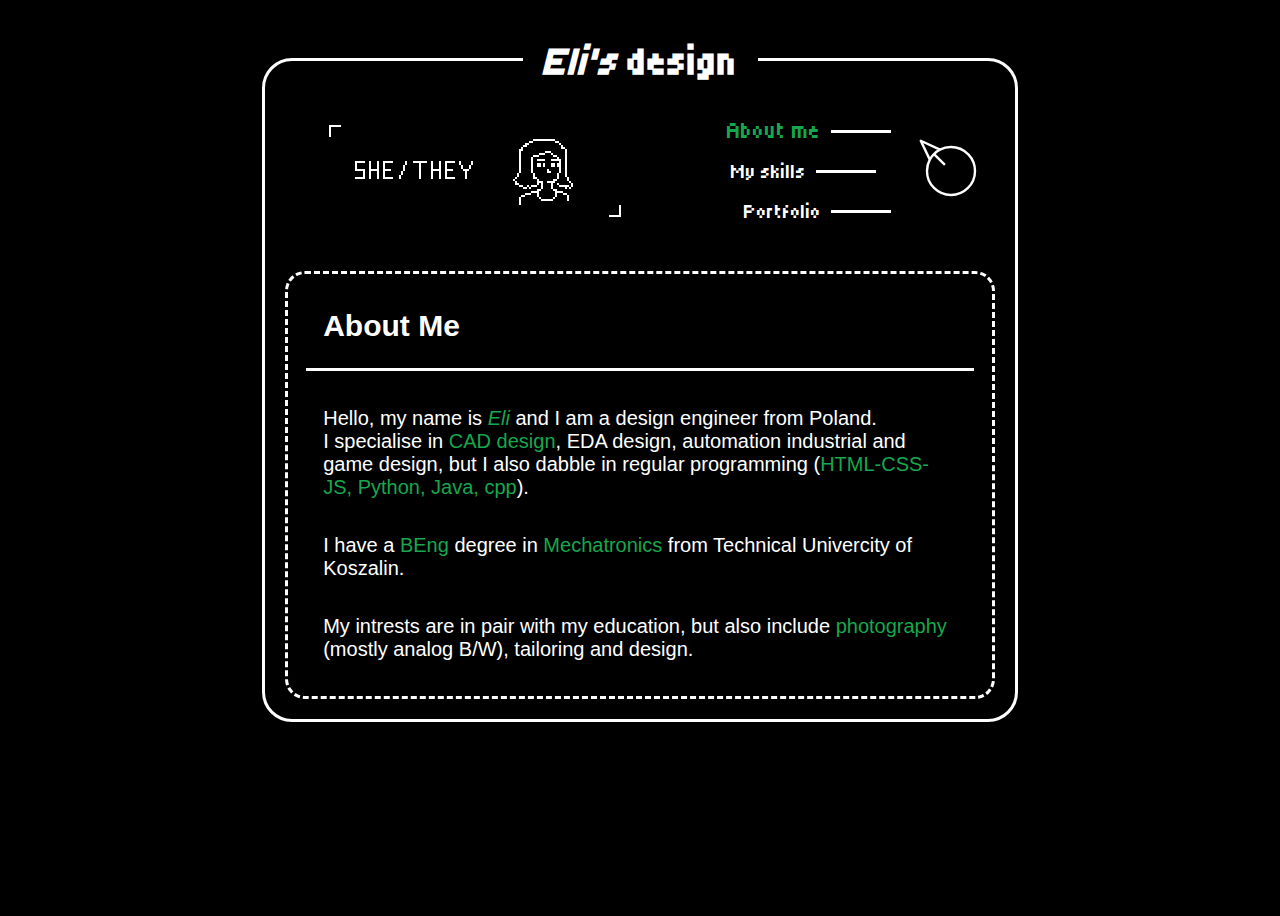
<file: index.html>
<!DOCTYPE html>
<html lang="en">

<style>

    #knob{
        position: absolute;
        image-rendering: auto;
    }

    #banner1{
        width: 300px;
        height: 100px;
        image-rendering: pixelated;
    }

    #skills{
        margin-left: 15px;
        font-size: 110%;
    }

    #pocket_pc{
        margin-top: 15px;
    }

    #chess_bot{
        margin-top: 15px;
    }
    
</style>
<head>
    <link rel="stylesheet" href="index-style.css">
    <meta charset="UTF-8">
    <meta name="viewport" content="width=device-width, initial-scale=1.0">
    <title>Eli's deSign</title>
    <link rel="preconnect" href="https://fonts.googleapis.com">
    <link rel="preconnect" href="https://fonts.gstatic.com" crossorigin>
    <link href="https://fonts.googleapis.com/css2?family=Barlow+Condensed:ital,wght@0,100;0,200;0,300;0,400;0,500;0,600;0,700;0,800;0,900;1,100;1,200;1,300;1,400;1,500;1,600;1,700;1,800;1,900&family=Tiny5&display=swap" rel="stylesheet">
    <link href="https://fonts.cdnfonts.com/css/flexi-ibm-vga-false" rel="stylesheet">
    <link rel="shortcut icon" href="img/icon.png" /> 
</head>
<body id="all">

    <audio id="sw_sound1">
        <source src="img/sw1.ogg" type="audio/ogg">
    </audio>

    <div class="main_container">
        <div class="spacing_bar"></div>
        <div class="content_container">
            
            <div class="title_box">
                <h1> <i>Eli's</i> <span>design</span> </h1>
            </div>

            <div class="nav_bar_container">

                <div class="lcd_box">
                    <img id="banner1" src="img/web_baner_test.png">
                </div>

                <div class="sw_container">
                    <div class="sw_title_box">
                        <div id="about_me_div" class="sw_title_div dont_touch">
                            <span id="txt1" class="sw_title_text">About me</span><div class="sw_line"></div>
                        </div>
                        <div id="my_skills_div" class="sw_title_div dont_touch">
                            <span id="txt2" class="sw_title_text">My skills</span><div class="sw_line"></div><div style="width: 15px;"></div>
                        </div>
                        <div id="portfolio_div" class="sw_title_div dont_touch">
                            <span id="txt3" class="sw_title_text">Portfolio</span><div class="sw_line"></div>
                        </div>
                    </div>

                    <div class="sw_button_box dont_touch">
                        <img id="knob" src="img/sw_4.svg" height="120px">
                    </div>

                </div>
            </div>
            <div class="frame_container">
                <div id="aboutme" class="frame">
                    <h2>About Me</h2>
                    <div class="hr_line1"></div>
                    <p>
                    Hello, my name is <i><span class="green">Eli</span></i> and I am a design engineer from Poland.
                    <br/>
                    I specialise in <span class="green"> CAD design</span>, EDA design, automation industrial and game design, but I also dabble in regular programming (<span class="green">HTML-CSS-JS, Python, Java, cpp</span>).
                    </p>
                    <p>I have a <span class="green">BEng</span> degree in <span class="green">Mechatronics</span> from Technical Univercity of Koszalin.</p>
                    <p>
                    My intrests are in pair with my education, but also include <span class="green">photography</span> (mostly analog B/W), tailoring and design.
                    </p>
                    <!-- My intrests are in pair with my education, but I'm also into other stuff. Art is cool my friend and fuck late stage capitalism. -->
                </div>
                <div id="edu" class="frame">
                        <h2>My skills</h2>
                        <div class="hr_line1"></div>
                        <ul id="skills">
                            <li><span class="text_title"><i>CAD Mechanical Design</i></span><br><span class="text_list">
                                I am proficient and experienced in <span class="green">3D CAD mechanical design</span>. I have a <span class="green">Dassult Systems certificate</span> for Mechanical Design in SOLIDWORKS. I also used CAM software in SolidWorks and Fusion360 for CNC milling.
                            </span><ul class="text_list"><br>
                                <li>SolidWorks</li>
                                <li>Fusion360</li>
                                <li>AutoCAD</li>
                                <li>Inventor</li>
                                <li>FreeCAD</li>
                            </ul></li><br>
                            <li><span class="text_title"><i>Automation systems</i></span><br><span class="text_list">
                                My automation experience includes <span class="green">PLC and HMI programming</span>, servo control and electrical design for the automatics systems. I am also experienced with microcontroller systems such as <span class="green">Arduino or ESP32</span>.
                            </span><ul class="text_list"><br>
                                <li>Programming PLCs</li>
                                <li>Programming HMIs and integrating it with PLCs</li>
                                <li>integrating with mechanical systems</li>
                                <li>Using Arduino, ESP32</li>
                                <li>Desinging PCB boards for the electrical connections</li>
                            </ul></li><br>
                            <li><span class="text_title"><i>Programming</i></span><br><span class="text_list">
                                I have basic knowledge and experience with programming allowing me to create simple applications - like this website :) My knowledge also allows me <span class="green">easily communicate with experienced programmers</span>, for easier cooperation in a project.                            </span><ul class="text_list"><br>
                                <li>LD, ST</li>
                                <li>Java</li>
                                <li>Python</li>
                                <li>HTML, CSS, JS</li>
                                <li>C/C++</li>
                            </ul></li><br>
                            <li><span class="text_title"><i><b>Photography</b></i></span><br><span class="text_list">
                                I like to take photos where the composition creates geometrical shapes and patterns. I use an old analog camera - TTL <span class="green">ZENIT</span> <i>(made in USSR)</i> with a <span class="green">PENTACON</span> lense. 
                            </span></li><br>
                        </ul>
                        
                        <!-- <ul id="skills">
                            <li><span class="text_title"><i>SOLIDWORKS</i> CAD Mechanical Design</span><br><span class="text_list">
                                I am proficient in SolidWorks mechanical design and i posses a Dassult Systems certyficate for Mechanical Design. 
                            </span></li><br>
                            <li><span class="text_title"><i>Fusion360</i>  Design</span><br><span class="text_list">
                                I used Fusion360 for many personal DIY projects, including Fusion360 CAM software for CNC milling.
                            </span></li><br>
                            <li><span class="text_title"><i>Fusion360</i>  Design</span><br><span class="text_list">
                                I used Fusion360 for many personal DIY projects, including Fusion360 CAM software for CNC milling.
                            </span></li><br>
                        </ul> -->

                </div>
                <div id="portfolio" class="frame">
                    <h2>Portfolio</h2>
                    <div class="hr_line1"></div>
                    <div class="portfolio_item">
                        <a target="_blank" href="robot.html"><img class="portfolio_img" src="img/tank_portfolio_green.png"></a>
                        <div class="portfiolio_text">
                            <h1>Design and construction of a RC tracked vehicle, partially autonomous</h1>
                            <p>Designing and building a tracked RC vehicle, using <span style="white-space: nowrap;">3d-printing</span> and a laser CNC. Project includes <span style="white-space: nowrap;">CAD design,</span> <span style="white-space: nowrap;">EDA design,</span> software development and more... <a target="_blank" href="robot.html"><i style="white-space: nowrap;">[Click here to read more]</i></a></p>
                        </div>
                    </div>
                    <div class="hr_line1"></div>
                    <div id="pocket_pc" class="portfolio_item">
                        <a target="_blank"><img class="portfolio_img" src="img/pocket_PC3.png"></a>
                        <div class="portfiolio_text">
                            <h1>Pocket PC project</h1>
                            <p>Design and construction of a housing for a personal computer, prepared for transport and portable usage. The project includes design of a CAD model in Fusion360 and integrating a fully functional screen... <a class="grey" target="_blank"><i style="white-space: nowrap;">[Article comming soon]</i></a></p>
                        </div>
                    </div>
                    <div class="hr_line1"></div>
                    <div id="chess_bot" class="portfolio_item">
                        <a target="_blank"><img class="portfolio_img" src="img/portfolio_chess_bot.png"></a>
                        <div class="portfiolio_text">
                            <h1>ChessBot</h1>
                            <p>Design of a chess playing robot for a student science club <AnyCode>. My part consisted of: mechanical design, CAD design, electronics, automation (how will the code interact with the physical objects via motors etc.) and was part of the process of deciding how the user will interact with the bot... <a class="grey" target="_blank"><i style="white-space: nowrap;">[Article comming soon]</i></a></p>
                        </div>
                    </div>
                    <div class="hr_line1"></div>
                    <div class="portfolio_item">
                        <a target="_blank" href="comparator.html"><img class="portfolio_img exe_pic" src="img/exe-logo.gif"></a>
                        <div class="portfiolio_text">
                            <h1 class="green"><i>Text comparator app</i></h1>
                            <p>Web based app for comparing two strings of text. Highlights the mismatched characters...<br><br><a target="_blank" href="comparator.html"><i style="white-space: nowrap;">[Click here to run]</i></a></p>
                        </div>
                    </div>
                    <div class="hr_line1"></div>
                    <div class="portfolio_end">
                        <span><i>More projects comming soon :3</i></span>
                    </div>
                </div>
            </div>
        </div>
        <div class="spacing_bar"></div>
    </div>
    <script>
        var sw1_sound = document.getElementById("sw_sound1");
        const rf_knob = document.getElementById("knob");
        const rf_txt1 = document.getElementById("txt1");
        const rf_txt2 = document.getElementById("txt2");
        const rf_txt3 = document.getElementById("txt3");
        const rf_aboutme = document.getElementById("aboutme");
        const rf_edu = document.getElementById("edu");
        const rf_portfolio = document.getElementById("portfolio");
        const rf_stuff = document.getElementById("stuff");

        let n = 1; //pozycja startowa
        let i = 0; //color counter
        function counter() {
            n = (n - 1) % 3;
            //console.log(n);
            sw1_sound.play();
            // var rot = (n + 1) * 45;
            // rf_knob.style.setProperty("transform", `rotate(${rot}deg)`);
            if(n==0){
                rf_knob.style.setProperty("transform", "rotate(45deg)");
                rf_txt1.style.setProperty("font-size","23px");
                rf_txt2.style.setProperty("font-size","20px");
                rf_txt3.style.setProperty("font-size","20px");
                rf_aboutme.style.setProperty("display","initial");
                rf_edu.style.setProperty("display","none");
                rf_portfolio.style.setProperty("display","none");
                rf_txt1.style.setProperty("color","rgb(23, 167, 76)");
                rf_txt2.style.setProperty("color","white");
                rf_txt3.style.setProperty("color","white");
            }
            else if(n==-1){
                rf_knob.style.setProperty("transform", "rotate(0deg)");
                rf_txt1.style.setProperty("font-size","20px");
                rf_txt2.style.setProperty("font-size","23px");
                rf_txt3.style.setProperty("font-size","20px");
                rf_aboutme.style.setProperty("display","none");
                rf_edu.style.setProperty("display","initial");
                rf_portfolio.style.setProperty("display","none");

                rf_txt1.style.setProperty("color","white");
                rf_txt2.style.setProperty("color","rgb(23, 167, 76)");
                rf_txt3.style.setProperty("color","white");
            }
            else if(n==-2){
                rf_knob.style.setProperty("transform", "rotate(-45deg)");
                rf_txt1.style.setProperty("font-size","20px");
                rf_txt2.style.setProperty("font-size","20px");
                rf_txt3.style.setProperty("font-size","23px");
                rf_aboutme.style.setProperty("display","none");
                rf_edu.style.setProperty("display","none");
                rf_portfolio.style.setProperty("display","initial");

                rf_txt1.style.setProperty("color","white");
                rf_txt2.style.setProperty("color","white");
                rf_txt3.style.setProperty("color","rgb(23, 167, 76)");
            }
        }

        function jumpToAbotMe() {
            n=1;
            counter();
        }

        function jumpToMySkills() {
            n=0;
            counter();
        }
        function jumpToPortfolio() {
            n=-1;
            counter();
        }

        rf_knob.addEventListener("click", counter);
        counter();

        rf_txt1.addEventListener("click",jumpToAbotMe);
        // jumpToAbotMe();

        rf_txt2.addEventListener("click",jumpToMySkills);
        // jumpToMySkills();

        rf_txt3.addEventListener("click",jumpToPortfolio);
        // jumpToPortfolio();


        // function color() {
        //     i = i+1;
        //     f_stuff 
        // }

        // setInterval(color, 500);
    </script>
</body>
</html>
</file>
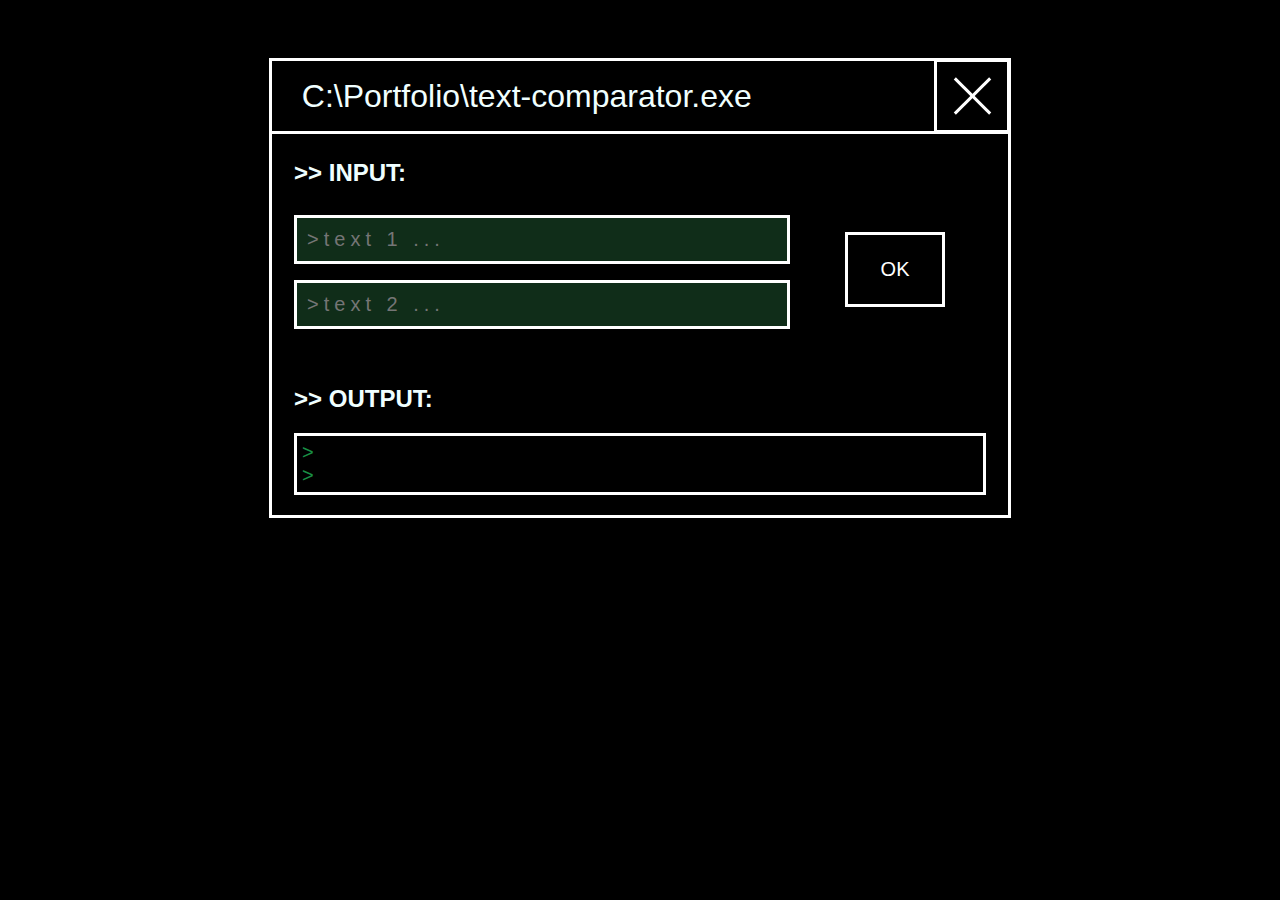
<file: comparator.html>
<!DOCTYPE html>
<html lang="en">

<style>

#title1{
    display: flex;
    flex-wrap: wrap;
    font-size: 200%;
    /* font-size: clamp(100%,200%,200%); */
    padding-left: 30px;
    padding-right: 30px;
}
@media (max-width: 750px) {
    #title1{
    font-size: 110%;
 }
}

#title_dv1{
    display: flex;
    flex-grow: 1;
    align-items: center;
}

#title_dv2{
    display: flex;
    justify-content: center;
    align-items: center;
    width: 70px;
    border: solid 3px;
    border-color: white;
    margin: -2px;
    min-width: 70px;
}

#box1 {
    flex-grow: 1;
}
#box2 {
    margin-top: 25px;
    width: 150px;
    height: 100%;
}
#box3 {
    flex-grow: 1;
}
#box4 {
    width: 200px;
}

#ok_button {
    width: 100px;
    height: 75px;
}

</style>

<head>
    <link rel="stylesheet" href="doc-style.css">
    <meta charset="UTF-8">
    <meta name="viewport" content="width=device-width, initial-scale=1.0">
    <title>Comparator</title>
    <link rel="preconnect" href="https://fonts.googleapis.com">
    <link rel="preconnect" href="https://fonts.gstatic.com" crossorigin>
    <link href="https://fonts.googleapis.com/css2?family=Barlow+Condensed:ital,wght@0,100;0,200;0,300;0,400;0,500;0,600;0,700;0,800;0,900;1,100;1,200;1,300;1,400;1,500;1,600;1,700;1,800;1,900&family=Tiny5&display=swap" rel="stylesheet">
    <link href="https://fonts.cdnfonts.com/css/flexi-ibm-vga-false" rel="stylesheet">
    <link rel="shortcut icon" href="img/icon_2.png" />
</head>

<body class="all" id="all">
    <p class="special">Jak to jest być skrybą, dobrze?

        A, wie pan, moim zdaniem to nie ma tak, że dobrze, albo że niedobrze.
        Gdybym miał powiedzieć, co cenię w życiu najbardziej, powiedziałbym, że ludzi.
        Ludzi, którzy podali mi pomocną dłoń, kiedy sobie nie radziłem, kiedy byłem sam,
        i co ciekawe, to właśnie przypadkowe spotkania wpływają na nasze życie.
        Chodzi o to, że kiedy wyznaje się pewne wartości, nawet pozornie uniwersalne,
        bywa, że nie znajduje się zrozumienia, które by tak rzec, które pomaga się nam rozwijać.
        Ja miałem szczęście, by tak rzec, ponieważ je znalazłem, i dziękuję życiu!
        Dziękuję mu; życie to śpiew, życie to taniec, życie to miłość!
        Wielu ludzi pyta mnie o to samo: ale jak ty to robisz, skąd czerpiesz tę radość? A ja odpowiadam, że to proste!
        To umiłowanie życia. To właśnie ono sprawia, że dzisiaj na przykład buduję maszyny, a jutro – kto wie? Dlaczego by nie – oddam się pracy społecznej i będę, ot, choćby, sadzić... doć— m-marchew...
        </p>
    <div class="spacing_bar"></div>
    <div>
        <div class="content_all">
            <div class="title_box">
                <div id="title_dv1">
                    <span id="title1"><span>C:\Portfolio\</span><span>text-comparator.exe</span></span>
                </div>
                <div id="title_dv2">
                    <div id="x1" class="title_x" style="transform: rotate(45deg); position: relative;"></div>
                    <div id="x2" class="title_x" style="transform: rotate(-45deg); position: absolute;"></div>
                </div>
            </div>
            <div class="main_text_box">
                <h2 class="dont_touch">>> INPUT:</h2>
                <div class="form_box">
                    <div id="box1" class="form_item_box">
                        <input id="text1" type="text" placeholder=">text 1 ...">
                        <input id="text2" type="text" placeholder=">text 2 ...">
                    </div>
                    <div id="box2" class="form_item_box">
                        <input value="OK" id="ok_button" type="button" onclick="compare()">
                    </div>
                </div>
                <h2 class="dont_touch"><br>>> OUTPUT:</h2>
                <div id="lower_box" class="form_out_box bordered">
                    <div id="box3" class="form_item_box">
                        <span class="green dont_touch">></span><span id="text1_out"></span>
                    </div>
                    <div id="box4" class="form_item_box">
                        <span class="green dont_touch">></span><span id="text2_out"></span>
                    </div>
                </div>    
            </div>
        </div>
    </div>
    <div class="spacing_bar"></div>

<script>
    const rf_dv2 = document.getElementById("title_dv2");
    const rf_x1 = document.getElementById("x1");
    const rf_x2 = document.getElementById("x2");
    const rf_all = document.getElementById("all");

    const rf_text1form = document.getElementById("text1");
    const rf_text2form = document.getElementById("text2");
    const rf_text1out = document.getElementById("text1_out");
    const rf_text2out = document.getElementById("text2_out");

    function compare() {
        var text1 = rf_text1form.value;
        var text2 = rf_text2form.value;
        var Set1 = [];
        var Set2 = [];
        var text1out = "";
        var text2out = "";

        console.log(">>>");
        console.log(text1);
        console.log(text2);
        console.log(">>>");

        let length;

        if (text1.length >= text2.length){
            length = text1.length+1;
        } else{
            length = text2.length+1;
        }

        var miss = [];

        for (let n=0; n < length; n++) {
            Set1[n]=text1.charAt(n);
            Set2[n]=text2.charAt(n);
            if (Set1[n] == Set2[n]) {
                console.log("oki");
                miss[n] = 0;
            }
            else {
                console.log("mis");
                miss[n] = 1;
            }
        }

        for (let n=0; n < length; n++){
            if(miss[n]==0){
                text1out = text1out + Set1[n];
                text2out = text2out + Set2[n];
            }
            else{
                text1out = text1out + '<span class="highlight">';
                text1out = text1out + Set1[n];
                text1out = text1out + '</span>';

                text2out = text2out + '<span class="highlight">';
                text2out = text2out + Set2[n];
                text2out = text2out + '</span>';
            }
        }

        rf_text1out.innerHTML=text1out;
        rf_text2out.innerHTML=text2out;
    }
    
    function on() {
        rf_dv2.style.setProperty("background-color", "white");
        rf_x1.style.setProperty("background-color", "black");
        rf_x2.style.setProperty("background-color", "black");
        rf_x1.style.setProperty("width", "5px");
        rf_x2.style.setProperty("width", "5px");
    }
    function off() {
        rf_dv2.style.setProperty("background-color", "black");
        rf_x1.style.setProperty("background-color", "white");
        rf_x2.style.setProperty("background-color", "white");
        rf_x1.style.setProperty("width", "3px");
        rf_x2.style.setProperty("width", "3px");
    }

    function exit() {
        //console.log("exit");
        window.close();
    }

    rf_dv2.addEventListener("mouseover", on);
    rf_dv2.addEventListener("mouseout", off);
    rf_dv2.addEventListener("click", exit);

    document.addEventListener("keypress", function(event) {
        if (event.key === "Enter") {
            event.preventDefault();
            document.getElementById("ok_button").click();
        }
        }); 

</script>

</body>
</html>
</file>
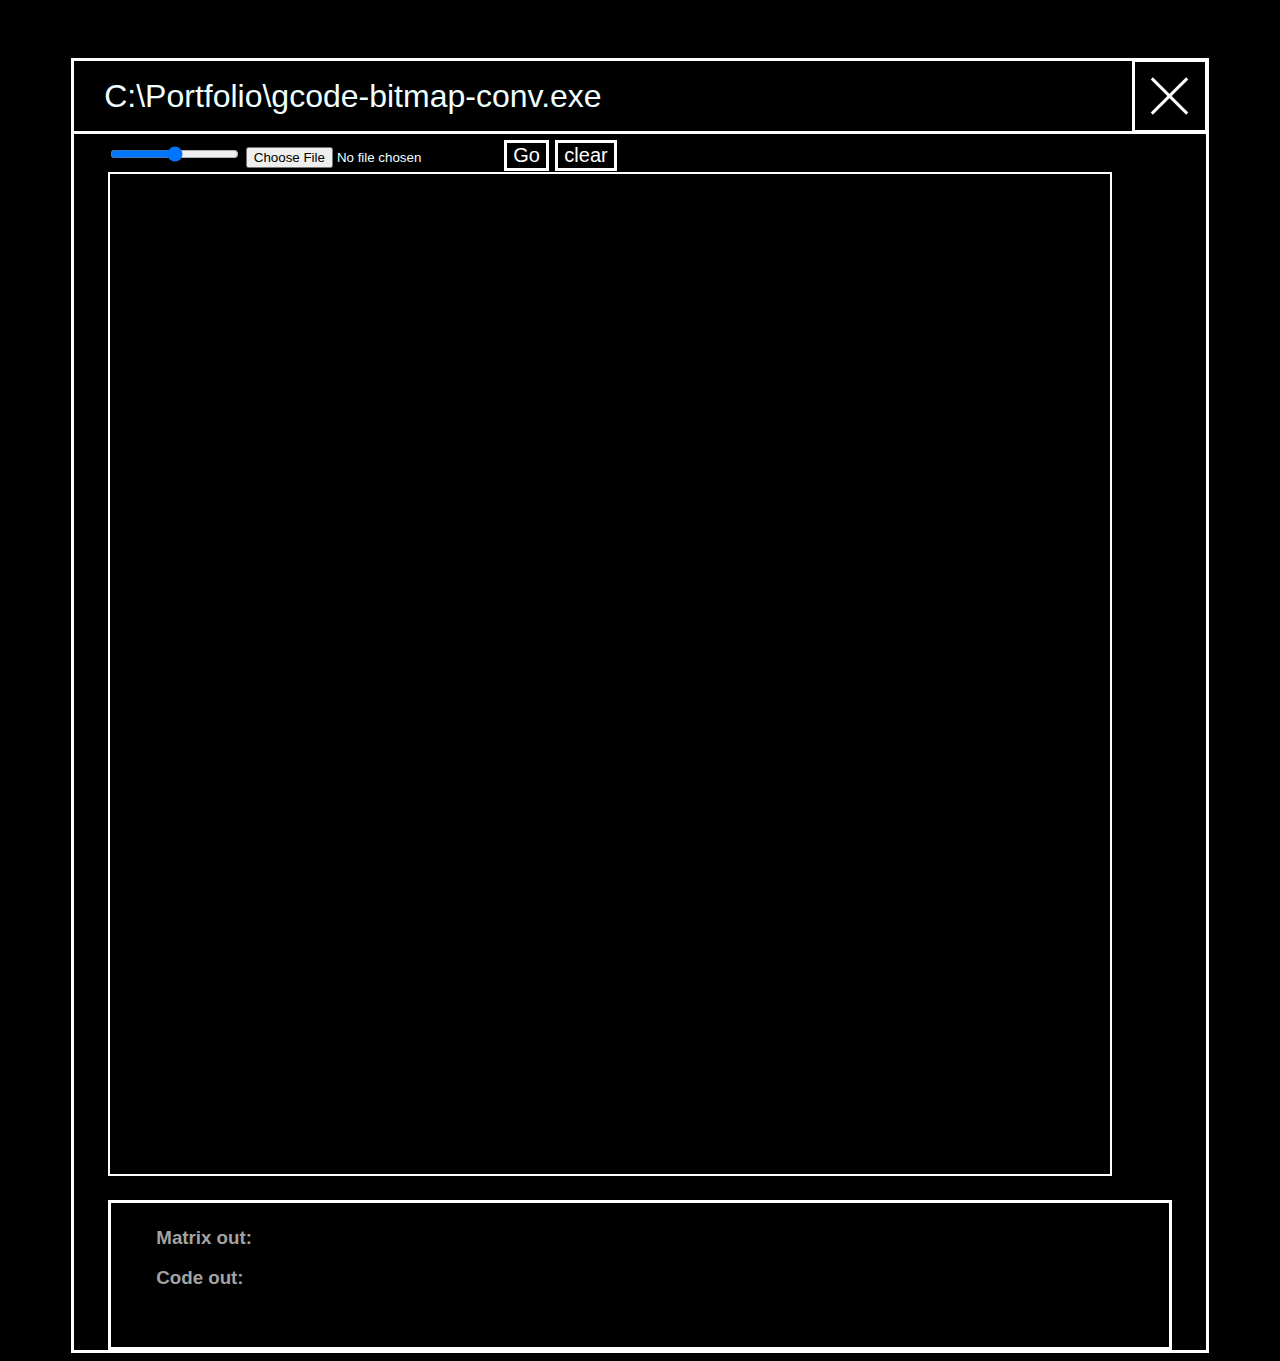
<file: gcodebtm.html>
<!DOCTYPE html>
<html lang="en">

<style>

#title1{
    display: flex;
    flex-wrap: wrap;
    font-size: 200%;
    /* font-size: clamp(100%,200%,200%); */
    padding-left: 30px;
    padding-right: 30px;
}
@media (max-width: 750px) {
    #title1{
    font-size: 110%;
 }
}

#title_dv1{
    display: flex;
    flex-grow: 1;
    align-items: center;
}

#title_dv2{
    display: flex;
    justify-content: center;
    align-items: center;
    width: 70px;
    border: solid 3px;
    border-color: white;
    margin: -2px;
    min-width: 70px;
}

#box1 {
    flex-grow: 1;
}
#box2 {
    margin-top: 25px;
    width: 150px;
    height: 100%;
}
#box3 {
    flex-grow: 1;
}
#box4 {
    width: 200px;
}

#ok_button {
    width: 100px;
    height: 75px;
}

#myCanvas {
    margin-left: -10px;
}

</style>

<head>
    <link rel="stylesheet" href="program-style.css">
    <meta charset="UTF-8">
    <meta name="viewport" content="width=device-width, initial-scale=1.0">
    <title>G-Code BTM</title>
    <link rel="preconnect" href="https://fonts.googleapis.com">
    <link rel="preconnect" href="https://fonts.gstatic.com" crossorigin>
    <link href="https://fonts.googleapis.com/css2?family=Barlow+Condensed:ital,wght@0,100;0,200;0,300;0,400;0,500;0,600;0,700;0,800;0,900;1,100;1,200;1,300;1,400;1,500;1,600;1,700;1,800;1,900&family=Tiny5&display=swap" rel="stylesheet">
    <link href="https://fonts.cdnfonts.com/css/flexi-ibm-vga-false" rel="stylesheet">
    <link rel="shortcut icon" href="img/icon_2.png" />
</head>

<body class="all" id="all">
    <p class="special">At that time Solomon assembled the el-
        ders of Israel, all the tribal heads and the
        ancestral leaders of the Israelites before him
        at Jerusalem in order to bring the ark of the
        Lord’s covenant from the city of David, that is
        Zion. 2 So all the men of Israel were assembled
        in the presence of King Solomon in the month
        of Ethanim, which is the seventh month, b at
        the festival.
        3 All the elders of Israel came, and the priests
        picked up the ark. 4 The priests and the Levites
        brought the ark of the Lord, the tent of meet-
        ing, and the holy utensils that were in the tent.
        5 King Solomon and the entire congregation of
        Israel, who had gathered around him and were
        with him in front of the ark, were sacrificing
        sheep, goats, and cattle that could not be count-
        ed or numbered, because there were so many.
        6 The priests brought the ark of the Lord’s
        covenant to its place, into the inner sanctuary
        of the temple, to the most holy place beneath
        the wings of the cherubim. 7 For the cherubim
        were spreading their wings over c the place of
        the ark, so that the cherubim covered the ark
        and its poles from above. 8 The poles were so
        long that their ends were seen from the holy
        place in front of the inner sanctuary, but they
        were not seen from outside the sanctuary; they
        are still there today. 9 Nothing was in the ark
        except the two stone tablets that Moses had
        put there at Horeb, d where the Lord made a
        covenant with the Israelites when they came
        out of the land of Egypt.
        </p>
    <div class="spacing_bar"></div>
    
        <div class="content_all">
            <div class="title_box">
                <div id="title_dv1">
                    <span class="dont_touch" id="title1"><span>C:\Portfolio\</span><span>gcode-bitmap-conv.exe</span></span>
                </div>
                <div id="title_dv2">
                    <div id="x1" class="title_x" style="transform: rotate(45deg); position: relative;"></div>
                    <div id="x2" class="title_x" style="transform: rotate(-45deg); position: absolute;"></div>
                </div>
            </div>
            <div class="main_text_box">
                <input id="threshold" type="range" min="1" max="254"/>
                <input id="bmpInput" type="file" accept=".bmp,.txt"/>
                <input type="button" onclick="drawFile()" value="Go"/>
                <input type="button" onclick="clearCanvas()" value="clear"/>
                <canvas id="output_image" width="1000" height="1000"></canvas>
                <div class="bordered" style="margin-top: 20px;">
                    <h3 class="dont_touch note_text">Matrix out:</h3>
                    <p class="dont_touch" id="matrix_out"></p>
                    <h3 class="dont_touch note_text">Code out:</h3>
                    <br>
                    <p id="code_out"></p>
                </div>
            </div>
        </div>
    
    <div class="spacing_bar"></div>

<script>

    const rf_dv2 = document.getElementById("title_dv2");
    const rf_x1 = document.getElementById("x1");
    const rf_x2 = document.getElementById("x2");
    const rf_all = document.getElementById("all");

    // const rf_gcode = document.getElementById("gcode-input");
    const rf_input = document.getElementById("bmpInput");
    const rf_img_out = document.getElementById("output_image")

    const rf_output = document.getElementById("code_out");
    const rf_matrix = document.getElementById("matrix_out");

    // get file from FileInput

    async function drawFile(){
        clearCanvas();
        getImageFromInput(rf_input);
    }

    function clearCanvas(){
        const context = rf_img_out.getContext('2d');
        context.clearRect(0, 0, rf_img_out. width, rf_img_out. height);
    }

    let loadedImg;
    let loadedArray;
    let finalArray = [];
    let code = "";

    async function getImageFromInput(fileInput) {
        if (!(fileInput.files && fileInput.files[0]))
        return;
        clearCanvas();
        const threshold = document.getElementById("threshold").value;
        const reader = new FileReader();
        const img = new Image();
        let resolveFn;
        const semaphore = new Promise((resolve) => {
        resolveFn = resolve;
        }); 
        reader.onload = function(e) {
            img.src = e.target.result;
        };

      img.onload = function() {
        loadedImg = img;
        var context = rf_img_out.getContext("2d");
        context.drawImage(img,0,0);
        const imageData = context.getImageData(0, 0, img.width, img.height);
        loadedArray = imageData.data;
        resolveFn();
      };

      reader.readAsDataURL(fileInput.files[0]);
      await semaphore;

      let grayScaleImageData = new ImageData(img.width, img.height);
      let grayScaleThresholdImageData = new ImageData(img.width, img.height);
      finalArray.length = 0;

      for (let i = 0; i < loadedArray.length / 4; i++)
      {
        let r = loadedArray[4 * i + 0];
        let g = loadedArray[4 * i + 1];
        let b = loadedArray[4 * i + 2];
        //let a = loadedArray[4 * i + 3];

        let y = 0.2126 * r
              + 0.7152 * g
              + 0.0722 * b;

        let yt = Math.floor(((y - threshold) / 255) + 1);
        let ytt = yt *255;

        grayScaleImageData.data[4 * i + 0] = y;
        grayScaleImageData.data[4 * i + 1] = y;
        grayScaleImageData.data[4 * i + 2] = y;
        grayScaleImageData.data[4 * i + 3] = 255;

        grayScaleThresholdImageData.data[4 * i + 0] = ytt;
        grayScaleThresholdImageData.data[4 * i + 1] = ytt;
        grayScaleThresholdImageData.data[4 * i + 2] = ytt;
        grayScaleThresholdImageData.data[4 * i + 3] = 255;

        finalArray[i] = yt;
      }
      var context = rf_img_out.getContext("2d");
      //context.putImageData(grayScaleImageData, 32, 0);
      context.putImageData(grayScaleThresholdImageData, 0, 0);
      console.log("loaded array: "+loadedArray);
      console.log(grayScaleThresholdImageData);
      drawCode();
    }

    function drawCode() {
        let jump = 1;       // distance between the lines [mm]
        let pxLength = 1;   // lenght of a pixel [mm]
        let penState = false;   // is the work pen DOWN rn
        // let previousPenState = penState;
        //let start = true;
        let workDepth = 5;  // the paper Z to be driven down to contact the paper [mm]

        let matrix_code = "";
        //matrix out:
        for (let h = 0; h < loadedImg.height ; h++){
            matrix_code= matrix_code + `\n`;
            for (let w = h*loadedImg.width; w < (h+1)*loadedImg.width; w++) {
                matrix_code = matrix_code + `${finalArray[w]} `;
            }

        }
        rf_matrix.innerText = matrix_code;

        let code = `G90
                    F1000
                    ;start sequence!
                    \n`

        for (let h = 0; h < loadedImg.height ; h++){
            let px = finalArray[h*loadedImg.width];
            let prev_px = Math.abs(px-1); //prev_px, an opposite of px - 0->1  1->0
            //let px = 0;
            //let prev_px = 0;
            let mov_x = 0; //x position on a line
            let lineStart = true;
            
            // go to next line
            // code = code +  `G90
            //                 G1 Z0
            //                 G1 X0 Y-${h*jump}\n`;

            code = code + ` ;Y pos change, tool UP
                            G1 Z0\n\n`;
            
            for (let w = h*loadedImg.width; w < (h+1)*loadedImg.width; w++) {
                px = finalArray[w];
                mov_x = mov_x + pxLength;
                if (w == (h+1)*loadedImg.width-1){
                    if (penState==true){ // sprawdza czy jest koniec MAIN lini - czy zakaczyc pod-linie
                        code = code +  `G1 X${mov_x} Y-${h*jump}
                                        G1 Z0
                                        ;line end: ${w}\n`;
                    }
                    code = code + `;....................\n\n`;
                }

                if (px == 1) {
                    if (prev_px == 0) { // koniec lini - move to end pos and tool up
                        code = code +  `G1 X${mov_x} Y-${h*jump}
                                        G1 Z0
                                        ;line end: ${w}
                                        \n`;
                        penState = false;
                        
                    }
                
                } else if (px == 0) {
                    if (prev_px == 1 ) { // start lini - move to start pos and tool down
                        code = code +  `;start line: ${w} 
                                        G1 X${mov_x} Y-${h*jump}
                                        G1 Z-${workDepth}
                                        \n`;
                        penState = true;
                        
                    }
                    mov_x = mov_x + pxLength;
                }
                prev_px = px;
            }

        }





        // for (let h = 0; h < loadedImg.height ; h++){
        //     let px = h*loadedImg.width;
        //     let prev_px = Math.abs(px-1);
        //     let mov_x = 0;
        //     code = code + '\n';
            
        //     for (let w = h*loadedImg.width; w < (h+1)*loadedImg.width; w++) {
        //         px = finalArray[w];
        //         if (px == 1){
        //             code = code + '1';
        //         } else if (px == 0){
        //             code = code + '0';
        //         }
        //     }
        // }

        // const NO_DRAW  = 0;
        // const DO_DRAW  = 1;
        // const NEW_LINE = 2;

        // let cmdbuf = [];
        // let last_px = finalArray[0];
        // let count = 1;

        // for (let n = 1; n < finalArray.length; n++)
        // {
        //     let w = n % loadedImg.width;
        //     let h = (n - w) / loadedImg.width;
        //     let px = finalArray[n];
        //     let zero_w = n % loadedImg.width == 0;
        //     let push_cmd = last_px != px || zero_w;
            
        //     if (push_cmd)
        //     {
        //         cmdbuf.push({ c: px == 1 ? DO_DRAW : NO_DRAW, n: count });
        //         count = 0;
        //     }

        //     if (zero_w)
        //     {
        //         cmdbuf.push({ c: NEW_LINE, n: h });
        //     }

        //     count++;
        //     last_px = px;
        // }

        // code = "F1000 \n;start sequence:\n";
        // cmdbuf.forEach(cmd => {
        //     switch (cmd.c) {
        //         case NEW_LINE:
        //             code += `G90
        //                      G1 Z0
        //                      G1 X0 Y-${cmd.n*jump}
        //                      G91\n`;
        //             break;
        //         case DO_DRAW:
        //             code += `G1 X${cmd.n}
        //                      G90
        //                      G1 Z0
        //                      G91\n`;
        //             break;
        //         case NO_DRAW:
        //             code += `G1 X${cmd.n}
        //                      G90
        //                      G1 Z-${workDepth}
        //                      G91\n`;
        //             break;
        //     }
        // });

        // for (let h = 0; h < loadedImg.height ; h++){
        //     let px = finalArray[h*loadedImg.width];
        //     let prev_px = Math.abs(px-1); //prev_px, an opposite of px - 0->1  1->0
        //     let mov_x = 0;
            
        //     // go to next line
        //     code = code +  `G90
        //                     G1 Z0
        //                     G1 X0 Y-${h*jump}
        //                     G91\n`;
        //     // penState = true;
            
        //     for (let w = h*loadedImg.width; w < (h+1)*loadedImg.width; w++) {
        //         px = finalArray[w];
        //         if (px == prev_px) {
        //             mov_x = mov_x + pxLength;
        //         } else if (px == 0) {
        //             code = code +  `G1 X${mov_x}
        //                             G90
        //                             G1 Z-${workDepth}
        //                             G91\n`;
        //             mov_x=0;
        //         } else if (px == 1) {
        //             code = code +  `G1 X${mov_x}
        //                             G90
        //                             G1 Z0
        //                             G91\n`;
        //             mov_x=0;
        //         }
        //         prev_px = px;
        //     }

        //     for (let w = 0; w < loadedImg.width; w++)
        //     {
        //         px = finalArray[h * loadedImg.width + w];

        //         if (px == prev_px)
        //         {
        //             mov_x++;
        //         }

        //         prev_px = px;
        //     }
        // }

        // let mov_x = 0;
        // let last_px = 0;
        // for (let n = 0; n < finalArray.length; n++)
        // {
        //     let w = n % loadedImg.width;
        //     let h = (n - w) / loadedImg.width;

        //     if (w == 0)
        //     {
        //         code += `G90
        //                 G1 Z0
        //                 G1 X0 Y-${h*jump}
        //                 G91\n`;
        //         mov_x = 0;
        //         last_px = finalArray[n];
        //     }

        //     let px = finalArray[h * loadedImg.width + w];

        //     // console.log(n, w, h, px, last_px);

        //     if (last_px != px || w == loadedImg.width - 1)
        //     {
        //         code += `G1 X${mov_x}
        //             G90
        //             G1 Z-${px == 0 ? workDepth : 0}
        //             G91\n`;
        //     }
            
        //     last_px = px;
        //     mov_x = 0;
        // }

        rf_output.innerText = code;

    }
    
    function on() {
        rf_dv2.style.setProperty("background-color", "white");
        rf_x1.style.setProperty("background-color", "black");
        rf_x2.style.setProperty("background-color", "black");
        rf_x1.style.setProperty("width", "5px");
        rf_x2.style.setProperty("width", "5px");
    }
    function off() {
        rf_dv2.style.setProperty("background-color", "black");
        rf_x1.style.setProperty("background-color", "white");
        rf_x2.style.setProperty("background-color", "white");
        rf_x1.style.setProperty("width", "3px");
        rf_x2.style.setProperty("width", "3px");
    }

    function exit() {
        //console.log("exit");
        window.close();
    }

    document.getElementById("threshold").addEventListener("change", drawFile);
    rf_dv2.addEventListener("mouseover", on);
    rf_dv2.addEventListener("mouseout", off);
    rf_dv2.addEventListener("click", exit);
</script>

</body>
</html>
</file>
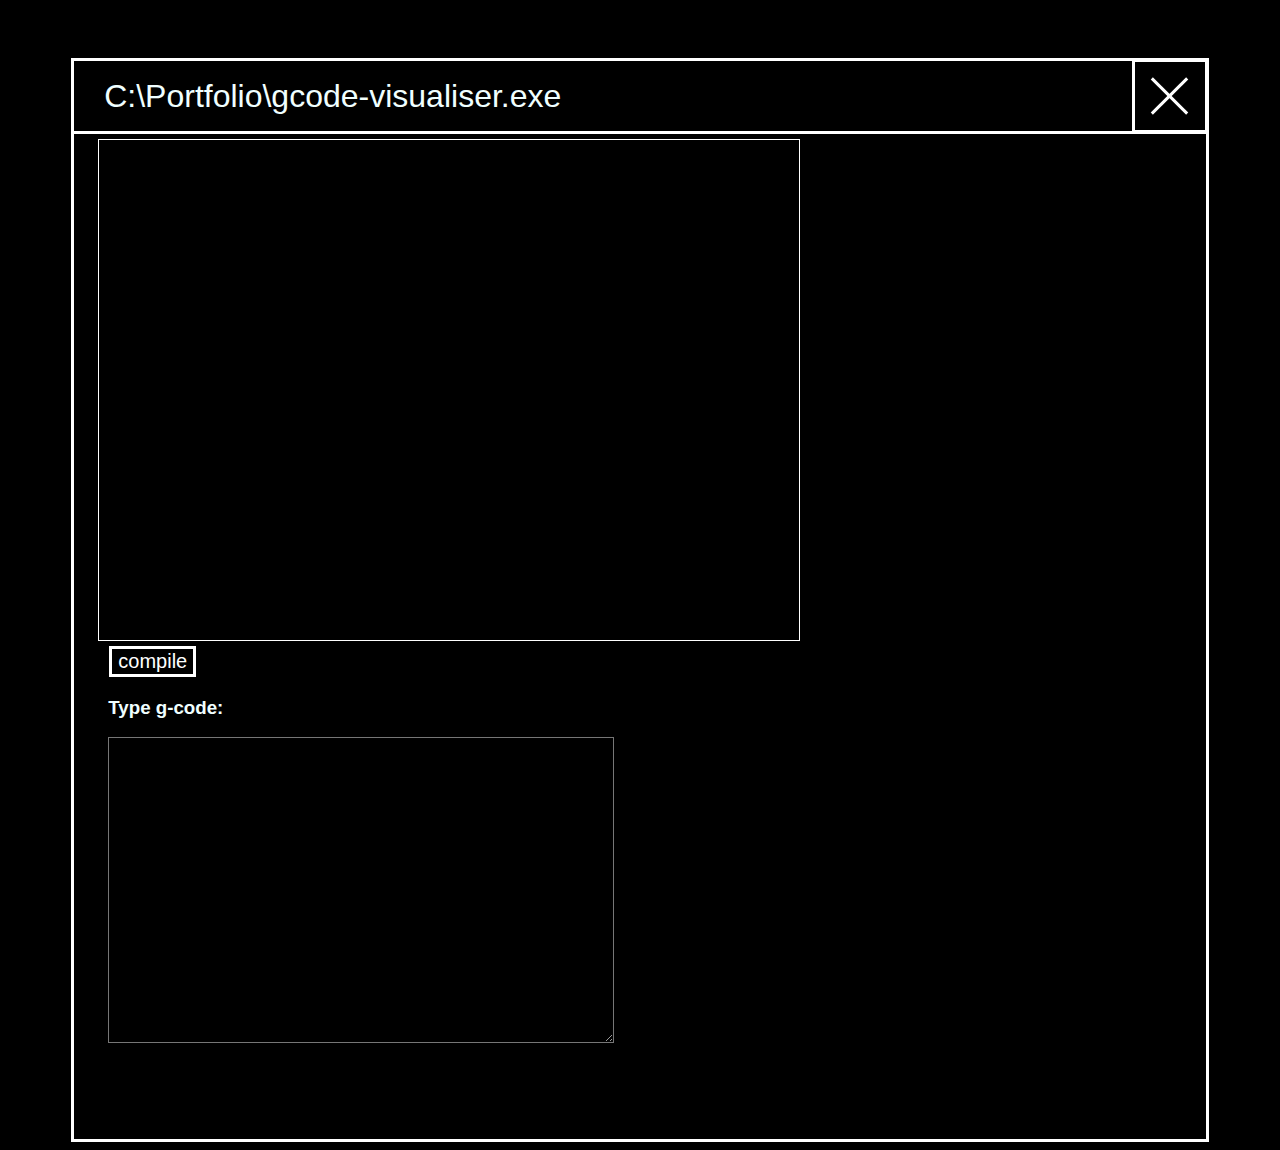
<file: gcodevis.html>
<!DOCTYPE html>
<html lang="en">

<style>

#title1{
    display: flex;
    flex-wrap: wrap;
    font-size: 200%;
    /* font-size: clamp(100%,200%,200%); */
    padding-left: 30px;
    padding-right: 30px;
}
@media (max-width: 750px) {
    #title1{
    font-size: 110%;
 }
}

#title_dv1{
    display: flex;
    flex-grow: 1;
    align-items: center;
}

#title_dv2{
    display: flex;
    justify-content: center;
    align-items: center;
    width: 70px;
    border: solid 3px;
    border-color: white;
    margin: -2px;
    min-width: 70px;
}

#box1 {
    flex-grow: 1;
}
#box2 {
    margin-top: 25px;
    width: 150px;
    height: 100%;
}
#box3 {
    flex-grow: 1;
}
#box4 {
    width: 200px;
}

#ok_button {
    width: 100px;
    height: 75px;
}

#myCanvas {
    margin-left: -10px;
}

</style>

<head>
    <link rel="stylesheet" href="program-style.css">
    <meta charset="UTF-8">
    <meta name="viewport" content="width=device-width, initial-scale=1.0">
    <title>G-Code</title>
    <link rel="preconnect" href="https://fonts.googleapis.com">
    <link rel="preconnect" href="https://fonts.gstatic.com" crossorigin>
    <link href="https://fonts.googleapis.com/css2?family=Barlow+Condensed:ital,wght@0,100;0,200;0,300;0,400;0,500;0,600;0,700;0,800;0,900;1,100;1,200;1,300;1,400;1,500;1,600;1,700;1,800;1,900&family=Tiny5&display=swap" rel="stylesheet">
    <link href="https://fonts.cdnfonts.com/css/flexi-ibm-vga-false" rel="stylesheet">
    <link rel="shortcut icon" href="img/icon_2.png" />
</head>

<body class="all" id="all">
    <p class="special">At that time Solomon assembled the el-
        ders of Israel, all the tribal heads and the
        ancestral leaders of the Israelites before him
        at Jerusalem in order to bring the ark of the
        Lord’s covenant from the city of David, that is
        Zion. 2 So all the men of Israel were assembled
        in the presence of King Solomon in the month
        of Ethanim, which is the seventh month, b at
        the festival.
        3 All the elders of Israel came, and the priests
        picked up the ark. 4 The priests and the Levites
        brought the ark of the Lord, the tent of meet-
        ing, and the holy utensils that were in the tent.
        5 King Solomon and the entire congregation of
        Israel, who had gathered around him and were
        with him in front of the ark, were sacrificing
        sheep, goats, and cattle that could not be count-
        ed or numbered, because there were so many.
        6 The priests brought the ark of the Lord’s
        covenant to its place, into the inner sanctuary
        of the temple, to the most holy place beneath
        the wings of the cherubim. 7 For the cherubim
        were spreading their wings over c the place of
        the ark, so that the cherubim covered the ark
        and its poles from above. 8 The poles were so
        long that their ends were seen from the holy
        place in front of the inner sanctuary, but they
        were not seen from outside the sanctuary; they
        are still there today. 9 Nothing was in the ark
        except the two stone tablets that Moses had
        put there at Horeb, d where the Lord made a
        covenant with the Israelites when they came
        out of the land of Egypt.
        </p>
    <div class="spacing_bar"></div>
    
        <div class="content_all">
            <div class="title_box">
                <div id="title_dv1">
                    <span id="title1"><span>C:\Portfolio\</span><span>gcode-visualiser.exe</span></span>
                </div>
                <div id="title_dv2">
                    <div id="x1" class="title_x" style="transform: rotate(45deg); position: relative;"></div>
                    <div id="x2" class="title_x" style="transform: rotate(-45deg); position: absolute;"></div>
                </div>
            </div>
            <div class="main_text_box">

                <canvas id="myCanvas" width="700" height="500" style="border:1px solid rgb(255, 255, 255)"></canvas>
                <div id="box1" class="form_item_box">
                    <input onclick="update()" value="compile" type="button">
                    <h3>Type g-code:</h3>
                    
                    <textarea id="gcode-input" rows="4" cols="50" ></textarea>
                </div>
            </div>
        </div>
    
    <div class="spacing_bar"></div>

<script>
    const rf_dv2 = document.getElementById("title_dv2");
    const rf_x1 = document.getElementById("x1");
    const rf_x2 = document.getElementById("x2");
    const rf_all = document.getElementById("all");

    const rf_gcode = document.getElementById("gcode-input");
    
    function on() {
        rf_dv2.style.setProperty("background-color", "white");
        rf_x1.style.setProperty("background-color", "black");
        rf_x2.style.setProperty("background-color", "black");
        rf_x1.style.setProperty("width", "5px");
        rf_x2.style.setProperty("width", "5px");
    }
    function off() {
        rf_dv2.style.setProperty("background-color", "black");
        rf_x1.style.setProperty("background-color", "white");
        rf_x2.style.setProperty("background-color", "white");
        rf_x1.style.setProperty("width", "3px");
        rf_x2.style.setProperty("width", "3px");
    }

    function exit() {
        //console.log("exit");
        window.close();
    }

    // function getGcodeValue() {
    // if (x_txt != -1) {
    //     x_txt++;
    //     var space = false;
    //     while (x_txt < command[n].length && !space) {
    //         // console.log(x_txt);
    //         var char_rn = command[n].charAt(x_txt);
    //         // test if char is from A-Z or a-z => if there is a new X/Y/Z value
    //         if (/[A-Za-z]/.test(char_rn)) {
    //             space = true;
    //         }else {
    //             comm_x_value = comm_x_value + command[n].charAt(x_txt);
    //             x_txt++;
    //         }
    //     }
    //     console.log("X= " + comm_x_value);
    // }
    // }


    let command = [];
    let command_position = [,,];
    var abs_pos_x = 0;
    var abs_pos_y = 0;
    var abs_pos_z = 0;
    var paper_lvl = -5; // default -5 value
    function update() {
        var absolute = true; //absolute position by default
        paper_lvl = -5.0;

        // var end=false;

        var command_n = 0;
        command[command_n] = "";
        var code_text = rf_gcode.value;

        console.log(code_text);

        let code_lenght;
        code_length = code_text.length+1;

        for (let n=0; n < code_length; n++) {
            if(code_text.charAt(n)=='\n') {
                command_n++;
                // console.log("command: "+command_n);
                command[command_n] = "";
            }
            else{
                // console.log(code_text.charAt(n));
                command[command_n] = command[command_n] + code_text.charAt(n);
            }
            
        }
        for (let n=0; n < command_n+1; n++) {
            console.log(command[n]);
            // if command "does nothing" for drawing itself
            if (/[MFS;]/.test(command[n]) || command[n].length == 0) 
            {
                console.log("no action");
            }
            
            else if (command[n].charAt(0)=='G') {
                // absolute or incremental values 
                if (command[n].charAt(1)=='9') {
                    if (command[n].charAt(2)=='1') {absolute = false;}
                    else if (command[n].charAt(2)=='0') {absolute = true;}
                }
                // if command changes the position - is a movemnt command G0 or G1
                if (command[n].charAt(1)=='0' || command[n].charAt(1)=='1') {
                    console.log("move command");
                    var x_txt = command[n].search("X");
                    var y_txt = command[n].search("Y");
                    var z_txt = command[n].search("Z");
                    var comm_x_value = "0";
                    var comm_y_value = "0";
                    var comm_z_value = "0";
                    // console.log(x_txt + " " + y_txt + " " + z_txt);
                    if (x_txt != -1) {
                        x_txt++;
                        var space = false;
                        while (x_txt < command[n].length && !space) {
                            // console.log(x_txt);
                            var char_rn = command[n].charAt(x_txt);
                            // test if char is from A-Z or a-z => if there is a new X/Y/Z value
                            if (/[A-Za-z]/.test(char_rn)) {
                                space = true;
                            }else {
                                comm_x_value = comm_x_value + command[n].charAt(x_txt);
                                x_txt++;
                            }
                        }
                        comm_x_value = parseFloat(comm_x_value);
                        console.log("X= " + comm_x_value);

                        if(absolute){
                            abs_pos_x = comm_x_value;
                        } else {
                            abs_pos_x = abs_pos_x + comm_x_value;
                        }
                    }

                    if (y_txt != -1) {
                        y_txt++;
                        var space = false;
                        while (y_txt < command[n].length && !space) {
                            // console.log(y_txt);
                            var char_rn = command[n].charAt(y_txt);
                            // test if char is from A-Z or a-z => if there is a new X/Y/Z value
                            if (/[A-Za-z]/.test(char_rn)) {
                                space = true;
                            }else {
                                comm_y_value = comm_y_value + command[n].charAt(y_txt);
                                y_txt++;
                            }
                        }
                        comm_y_value = parseFloat(comm_y_value);
                        console.log("Y= " + comm_y_value);

                        if(absolute){
                            abs_pos_y = comm_y_value;
                        } else {
                            abs_pos_y = abs_pos_y + comm_y_value;
                        }
                    }

                    if (z_txt != -1) {
                        z_txt++;
                        var space = false;
                        while (z_txt < command[n].length && !space) {
                            // console.log(y_txt);
                            var char_rn = command[n].charAt(z_txt);
                            // test if char is from A-Z or a-z => if there is a new X/Y/Z value
                            if (/[A-Za-z]/.test(char_rn)) {
                                space = true;
                            }else {
                                comm_z_value = comm_z_value + command[n].charAt(z_txt);
                                z_txt++;
                            }
                        }
                        comm_z_value = parseFloat(comm_z_value);
                        console.log("Z= " + comm_z_value);

                        if(absolute){
                            abs_pos_z = comm_z_value;
                        } else {
                            abs_pos_z = abs_pos_z + comm_z_value;
                        }
                    }
                    command_position.push([abs_pos_x,abs_pos_y,abs_pos_z]);
                    console.log("absX:"+abs_pos_x+" absY:"+ abs_pos_y+" absZ:"+abs_pos_z);

                }

            }

        }

        console.log(command_position);

    };



    rf_dv2.addEventListener("mouseover", on);
    rf_dv2.addEventListener("mouseout", off);
    rf_dv2.addEventListener("click", exit);
</script>

</body>
</html>
</file>
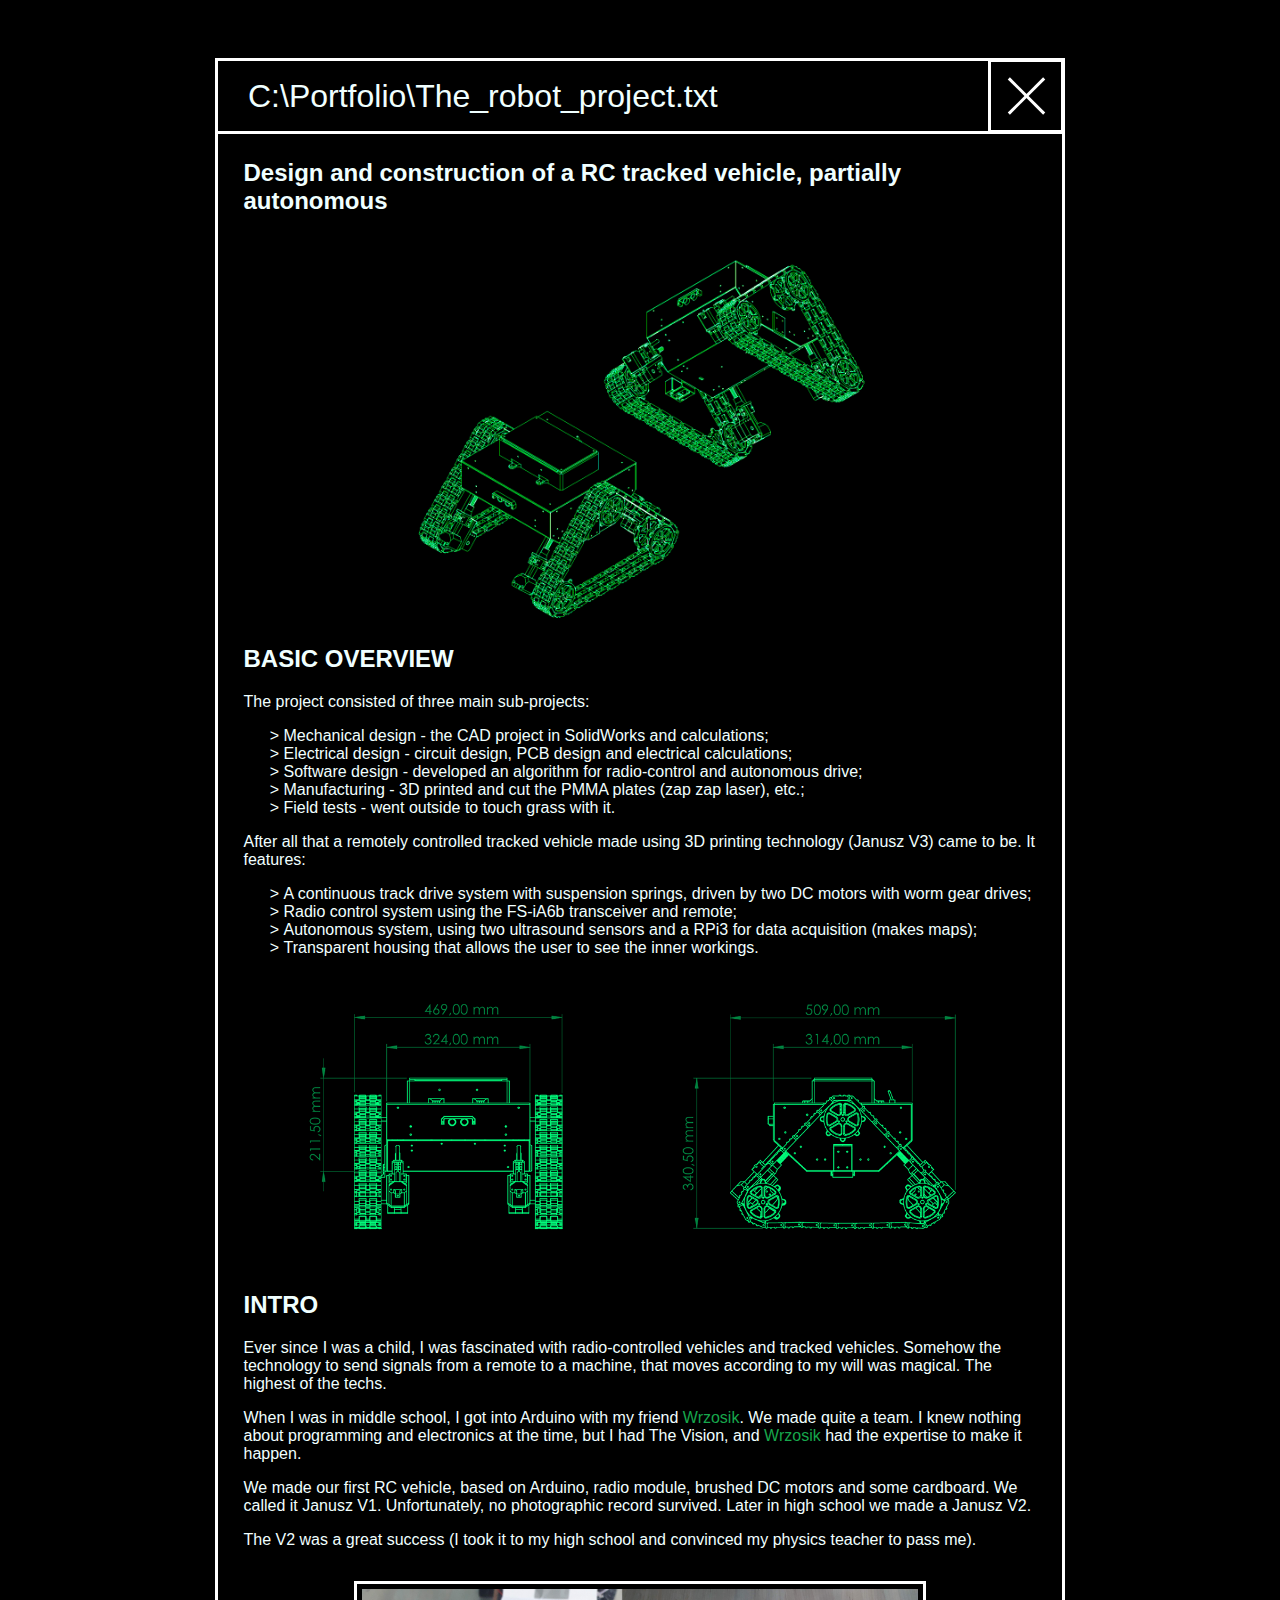
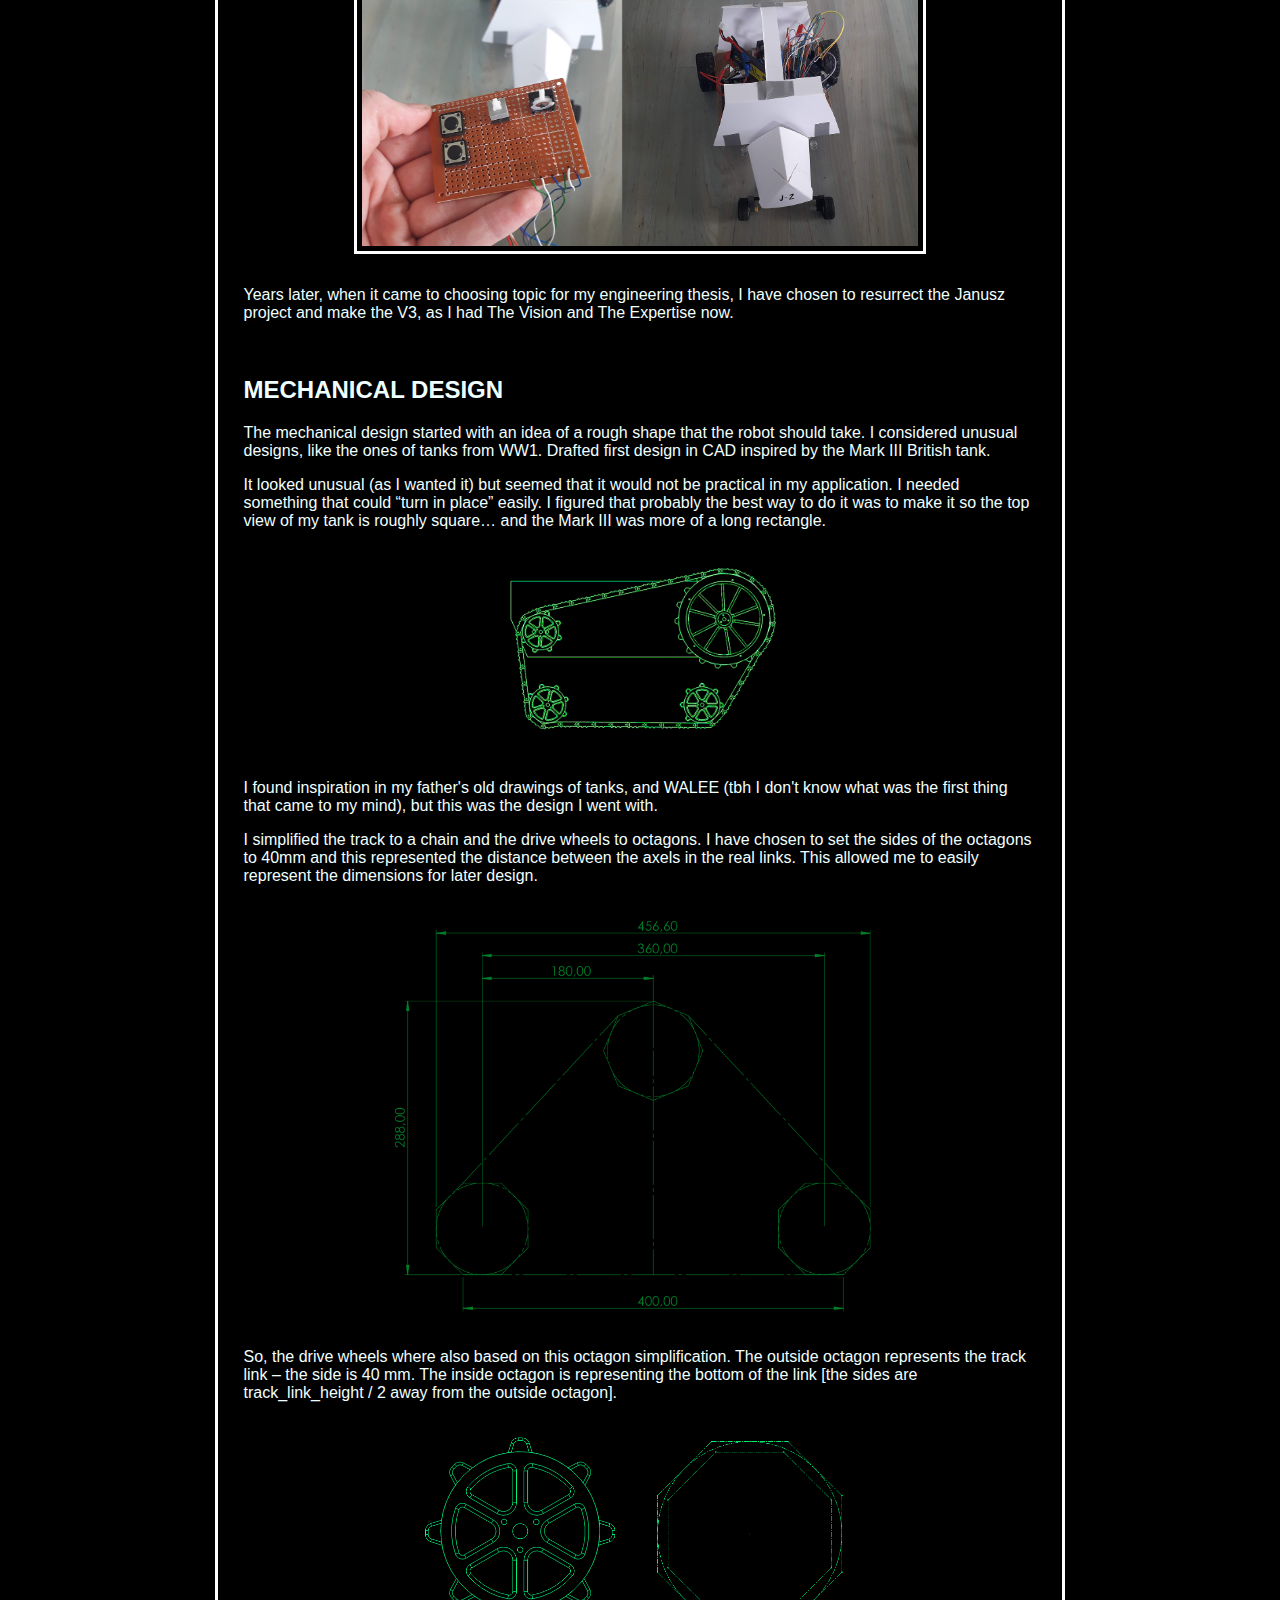
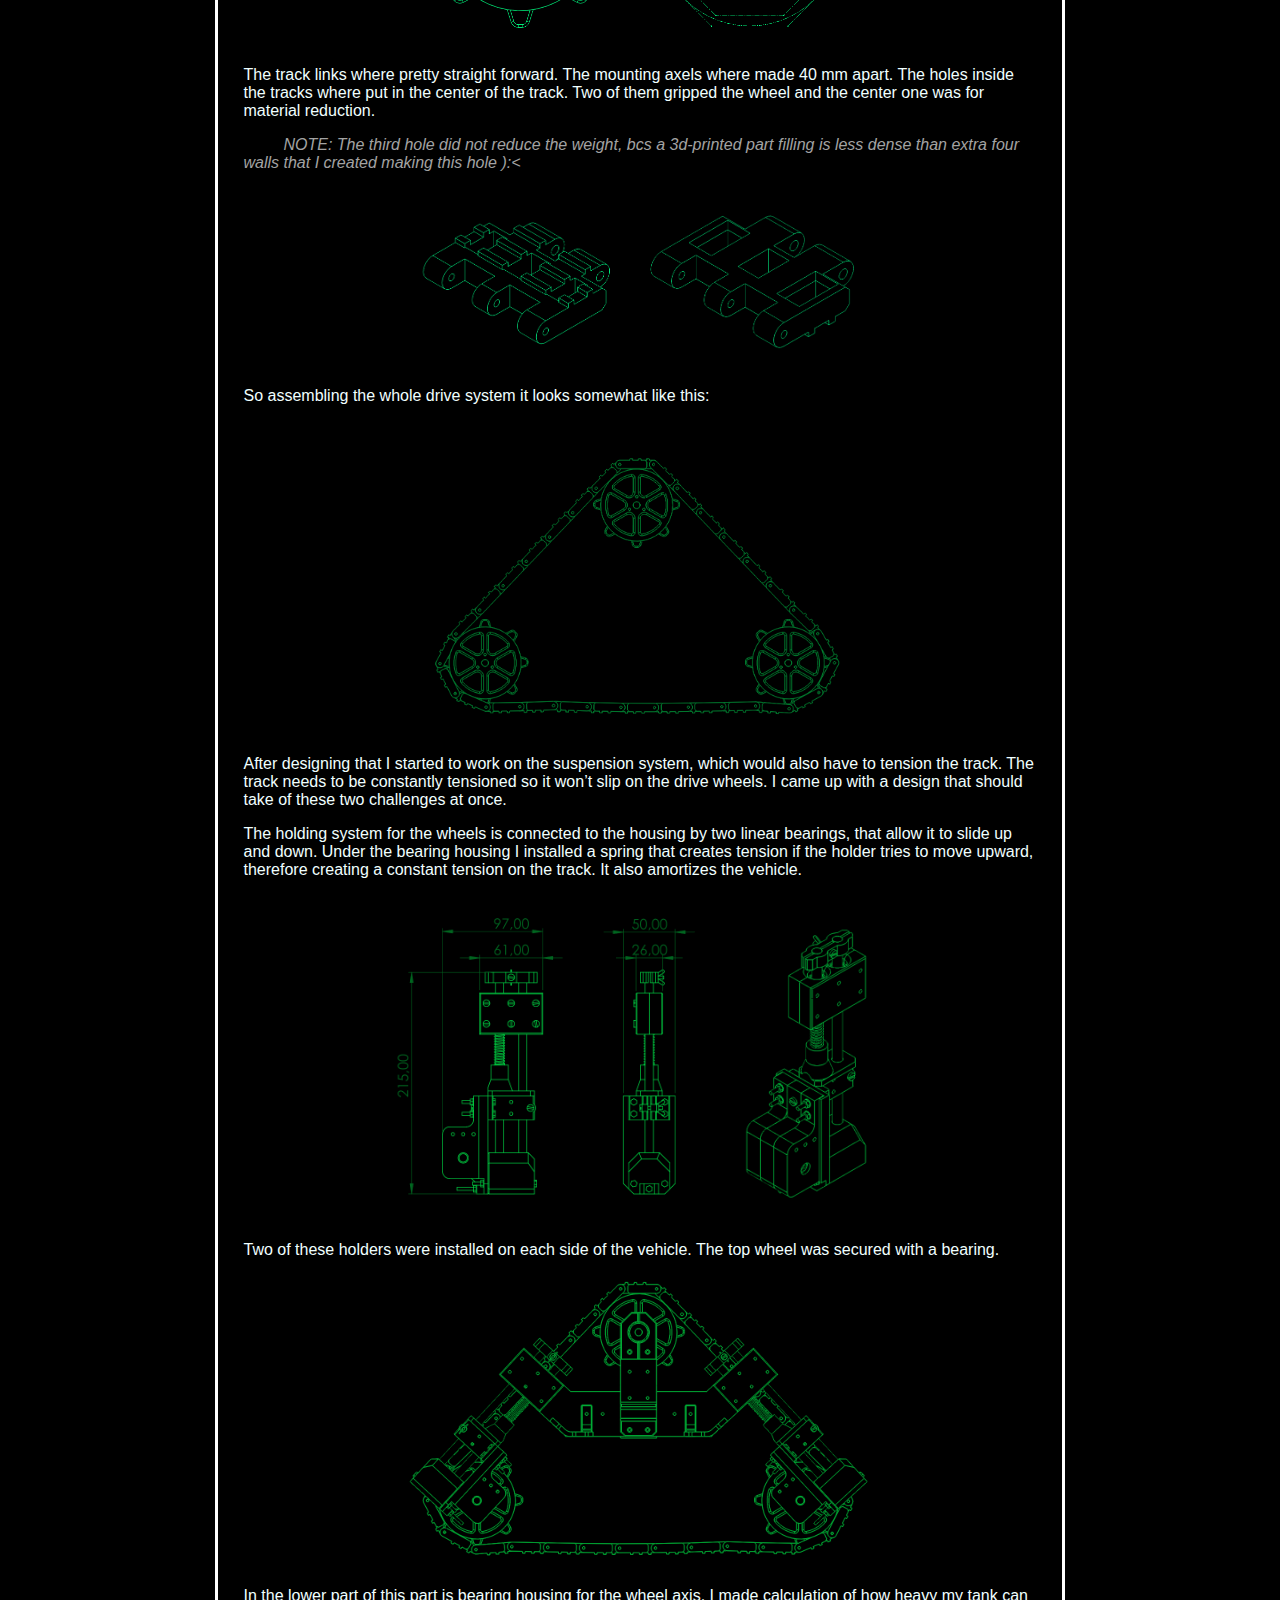
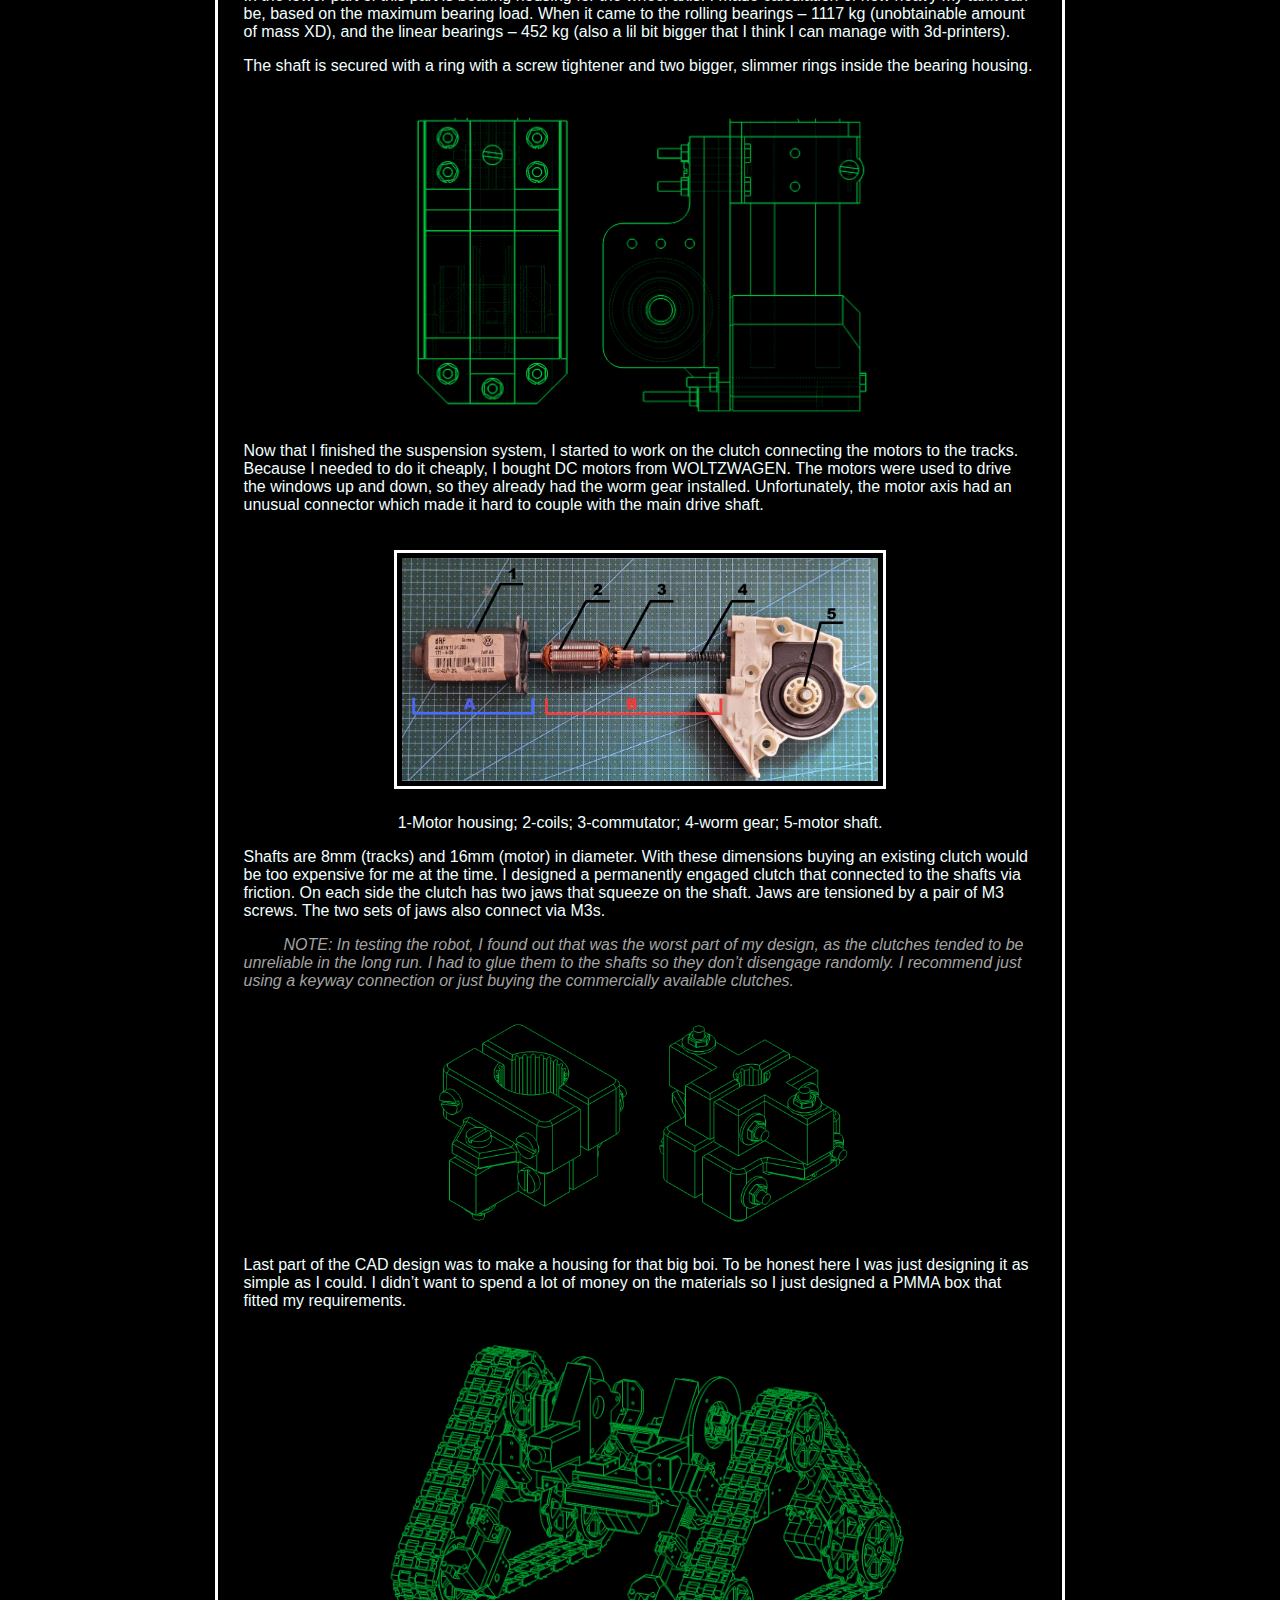
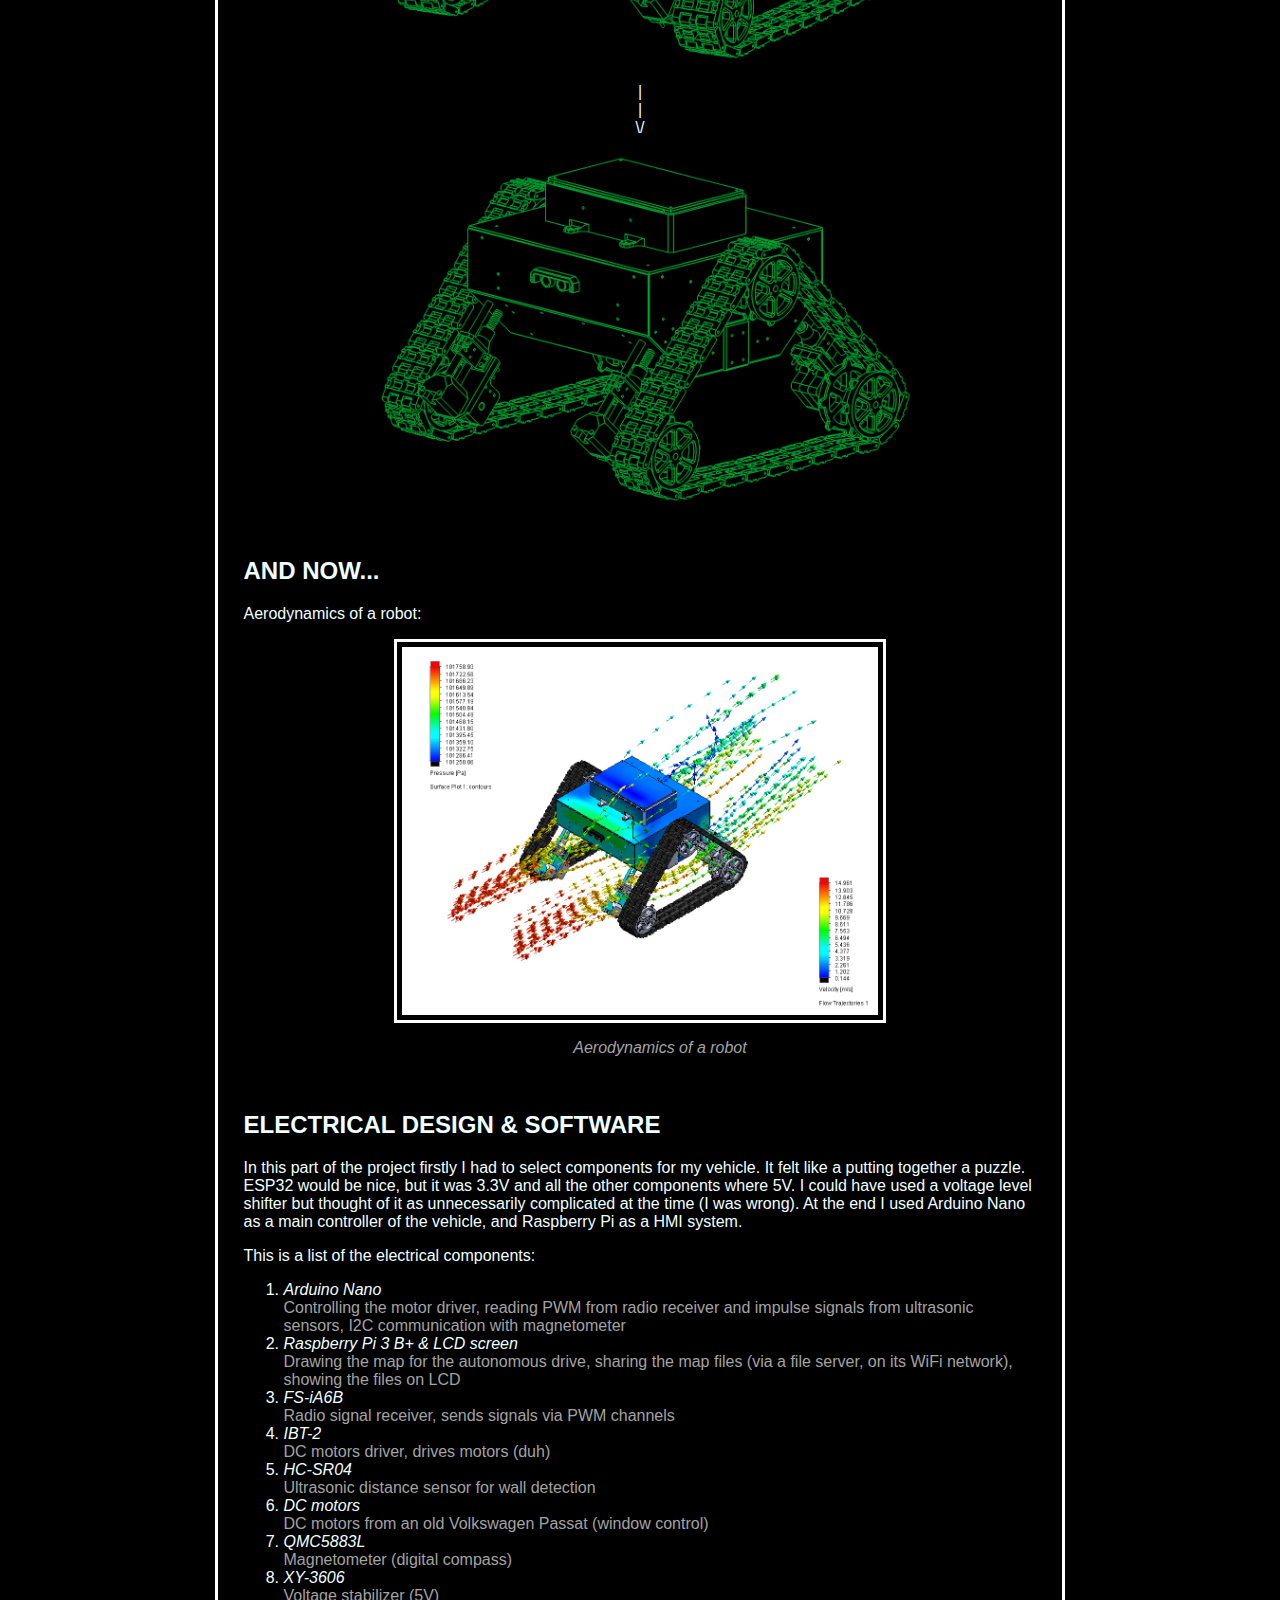
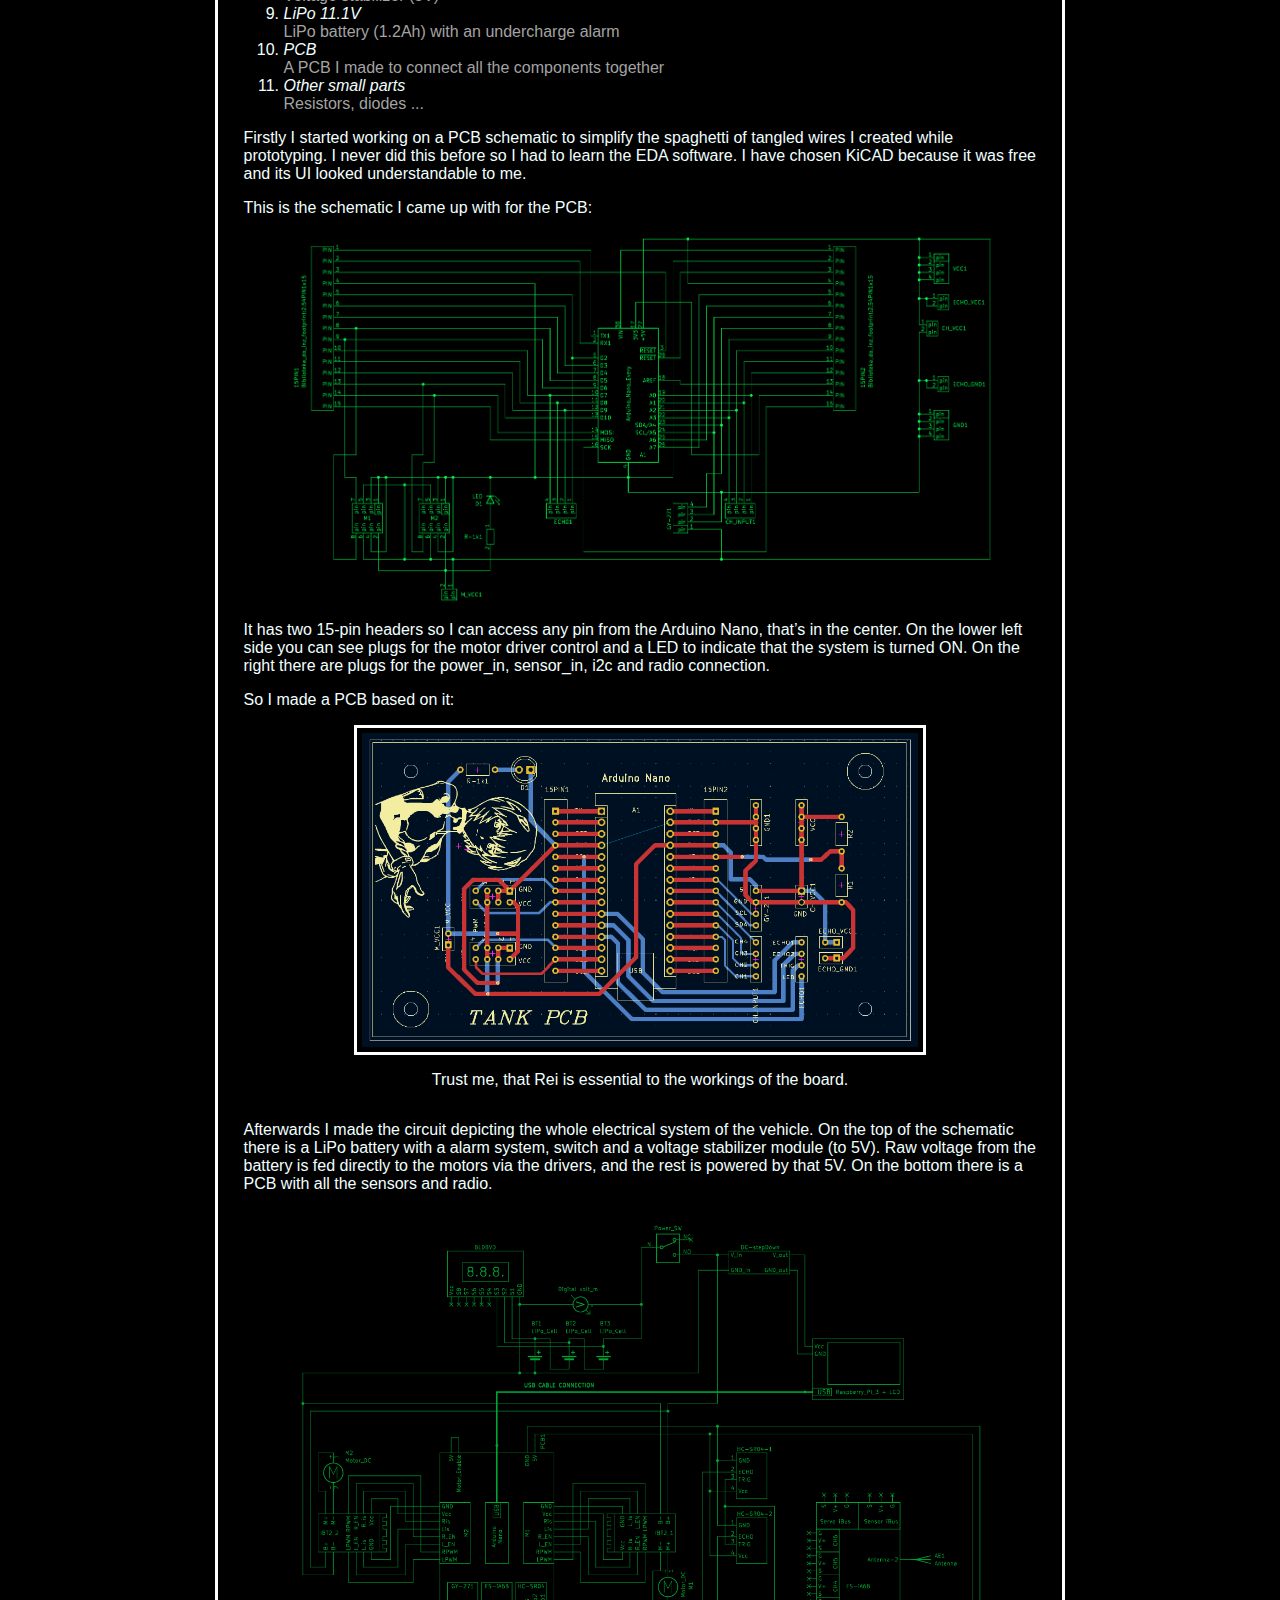
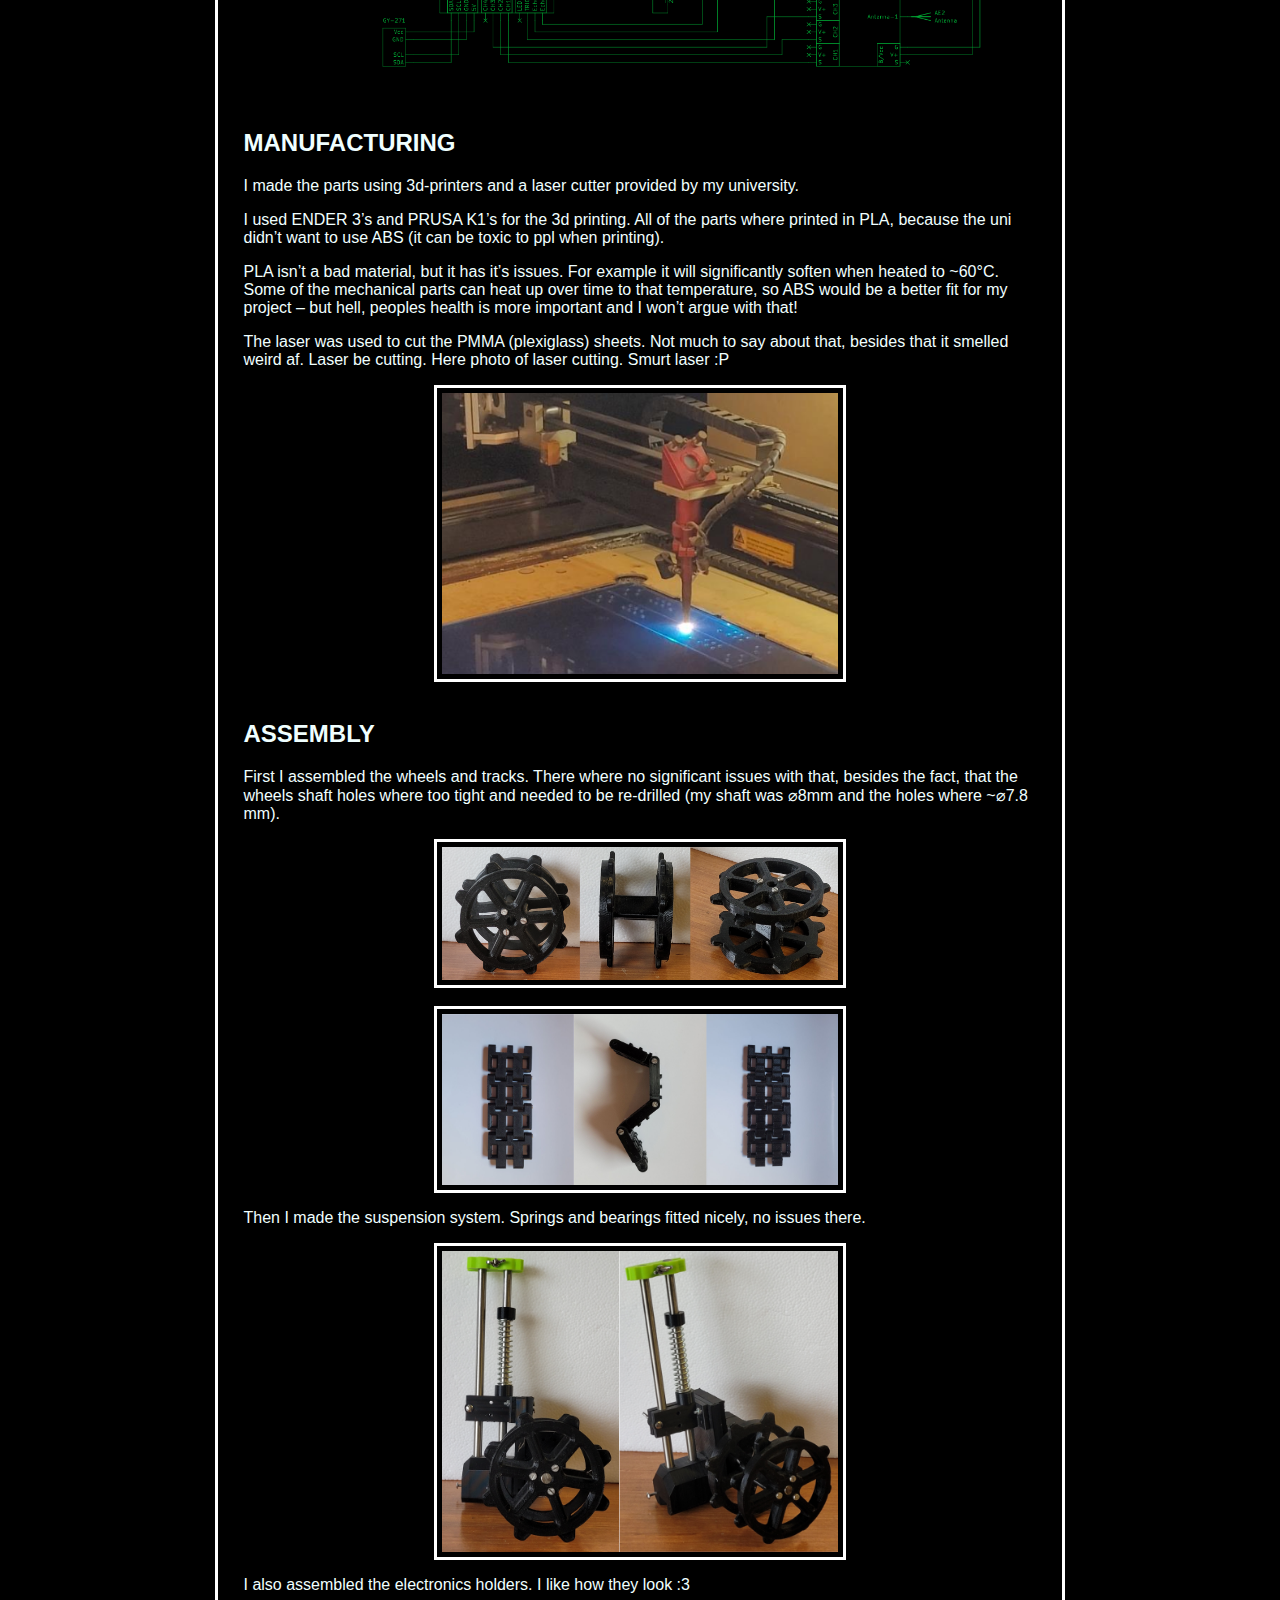
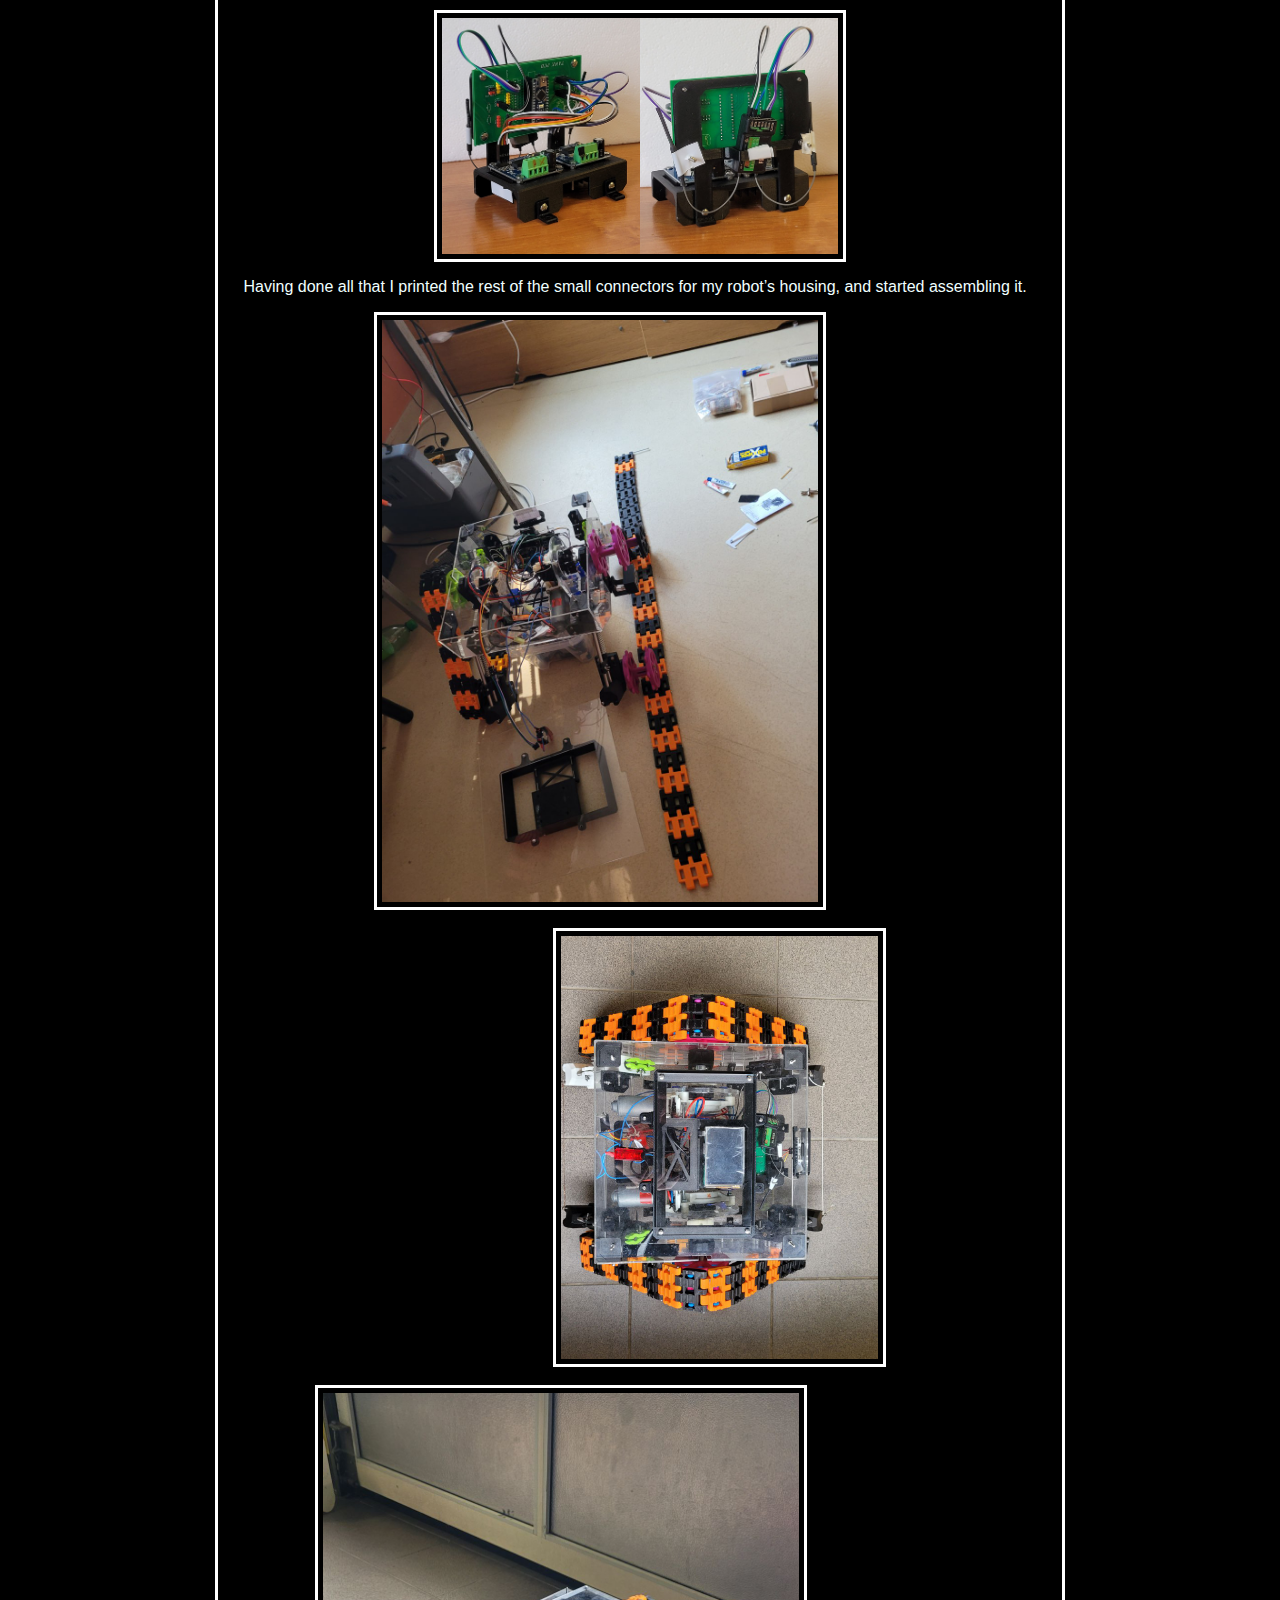
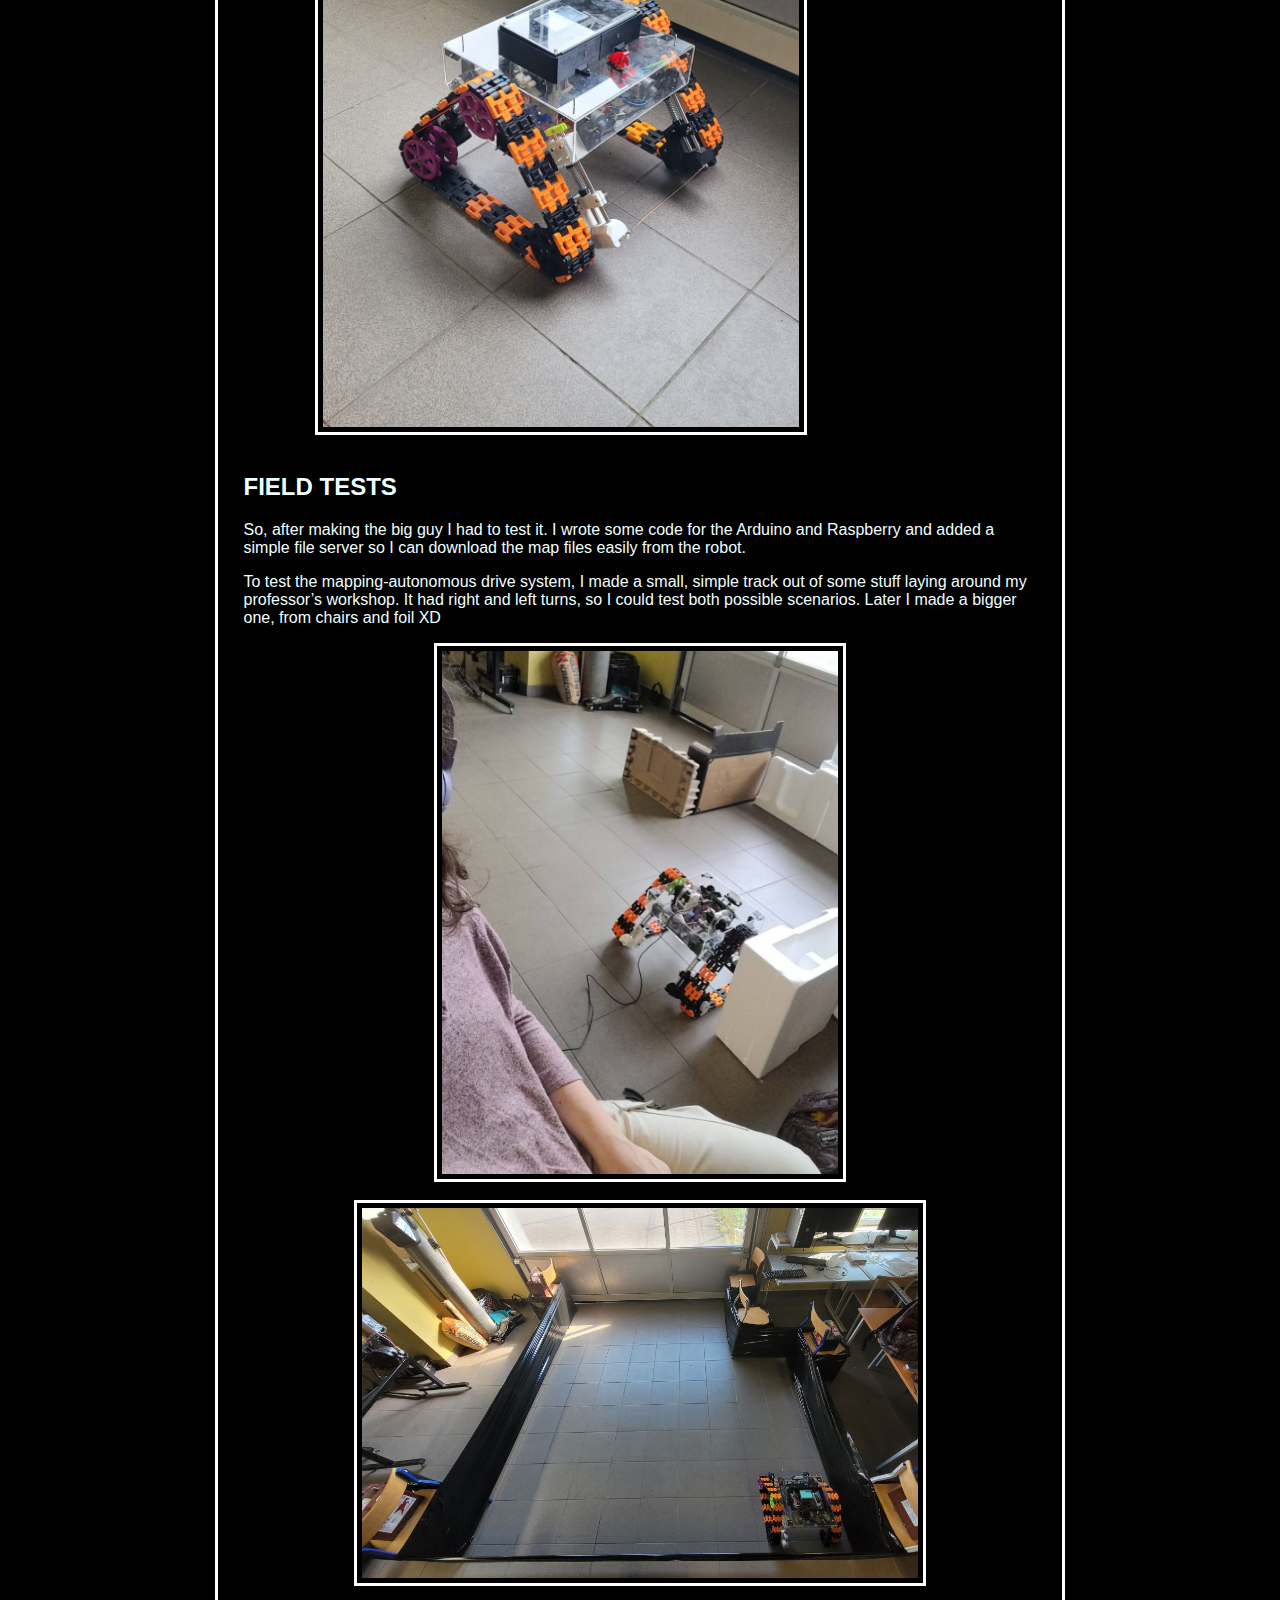
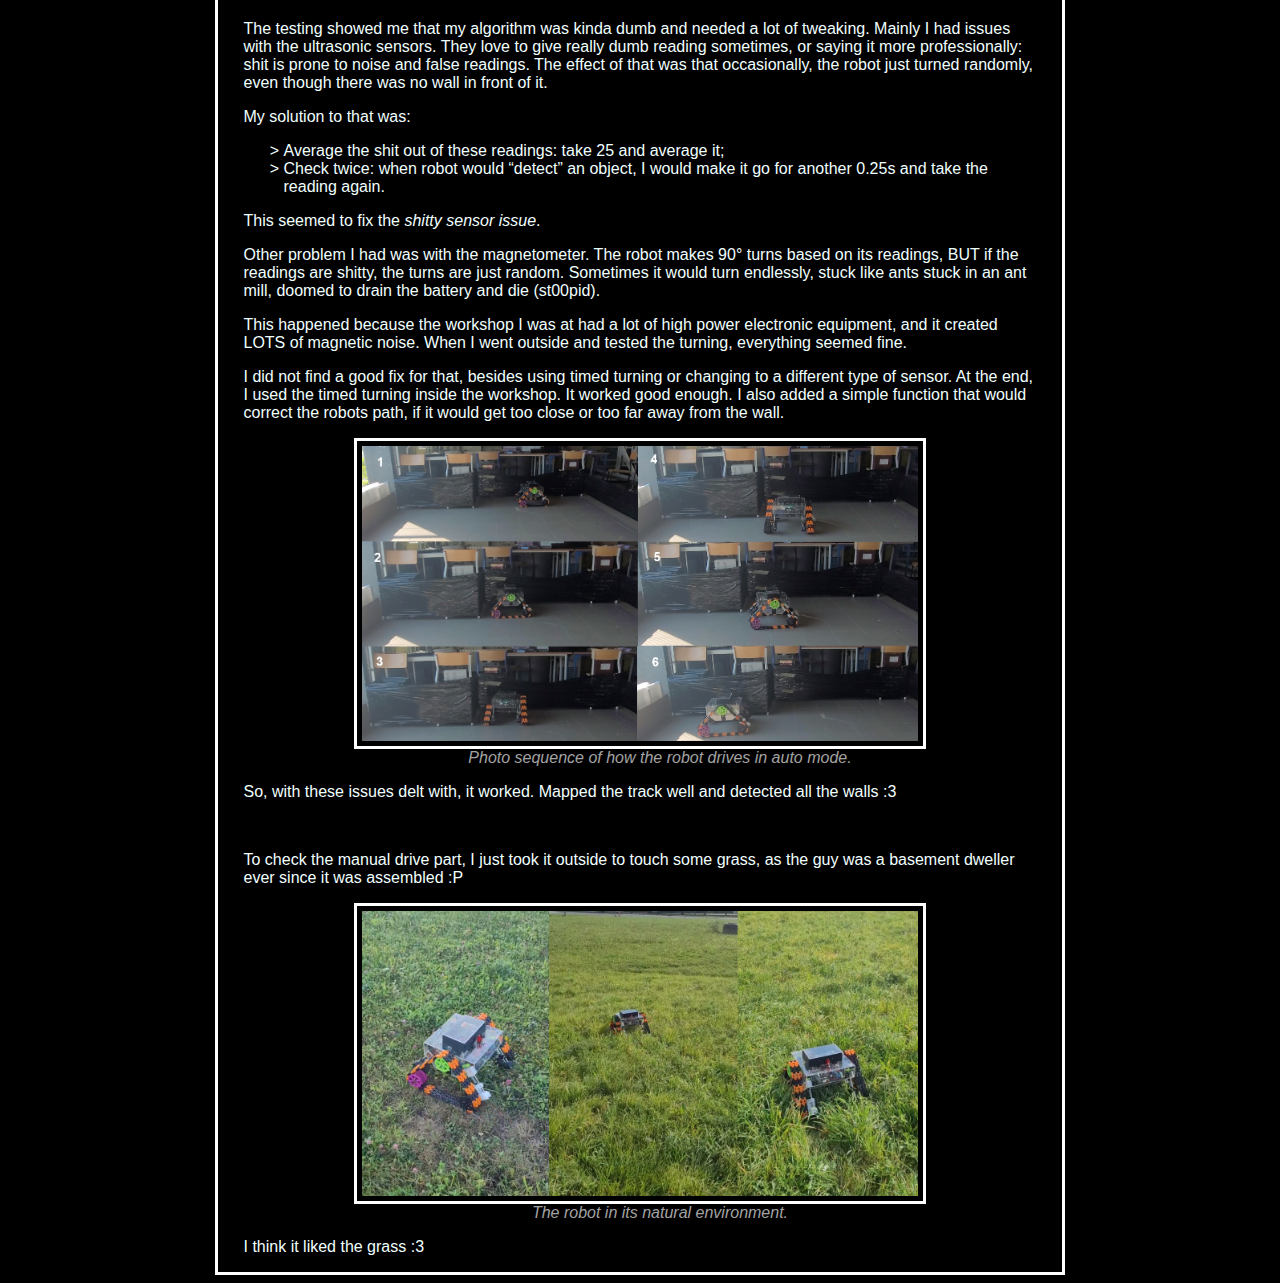
<file: robot.html>
<!DOCTYPE html>
<html lang="en">

<style>

#title1{
    display: flex;
    flex-wrap: wrap;
    font-size: 200%;
    /* font-size: clamp(100%,200%,200%); */
    padding-left: 30px;
    padding-right: 30px;
}
@media (max-width: 750px) {
    #title1{
    font-size: 110%;
 }
}

#title_dv1{
    display: flex;
    flex-grow: 1;
    align-items: center;
}

#title_dv2{
    display: flex;
    justify-content: center;
    align-items: center;
    width: 70px;
    border: solid 3px;
    border-color: white;
    margin: -2px;
    min-width: 70px;
}

#img1{
    margin-top: 2%;
    width: 90%;
    
}

#img2{
    margin-top: 2%;
    width: 60%;
    
}

#img3{
    margin-top: 2%;
    margin-bottom: 2%;
    width: 70%;
    
}

#imgMark{
    width: 37%;
}

#imgTracks{
    width: 70%;
}

#imgWheel{
    width: 60%;
}

#imgTrack{
    padding-top: 2%;
    padding-bottom: 2%;
    width: 60%;
}

#imgFullTrack{
    padding-top: 2%;
    width: 60%;
}

#amortyzator{
    width: 70%;
}

#bok{
    width: 60%;
}

#a_xray{
    margin-top: 15px;
    width: 60%;
}

#rys_motor{
    width: 60%;
    margin-top: 20px;
    margin-bottom: 25px;
}

#clutch{
    width: 60%;
}

#robot_naked{
    width: 70%;
}

#robot_full{
    margin-top: 15px;
    width: 70%;
}

#schemat1{
    width: 90%;
}

#schemat2{
    width: 90%;
}

#pcb{
    width: 70%;
}

#robot_aero {
    width: 60%;
}

#laser {
    width: 50%;
}

</style>

<head>
    <link rel="stylesheet" href="doc-style.css">
    <meta charset="UTF-8">
    <meta name="viewport" content="width=device-width, initial-scale=1.0">
    <title>The ROBOT project</title>
    <link rel="preconnect" href="https://fonts.googleapis.com">
    <link rel="preconnect" href="https://fonts.gstatic.com" crossorigin>
    <link href="https://fonts.googleapis.com/css2?family=Barlow+Condensed:ital,wght@0,100;0,200;0,300;0,400;0,500;0,600;0,700;0,800;0,900;1,100;1,200;1,300;1,400;1,500;1,600;1,700;1,800;1,900&family=Tiny5&display=swap" rel="stylesheet">
    <link href="https://fonts.cdnfonts.com/css/flexi-ibm-vga-false" rel="stylesheet">
    <link rel="shortcut icon" href="img/icon_2.png" /> 
</head>

<body class="all" id="all">
    <p class="special">According to all known laws of aviation, there is no way a bee should be able to fly.
        Its wings are too small to get its fat little body off the ground.
        The bee, of course, flies anyway because bees don't care what humans think is impossible.
        Yellow, black. Yellow, black. Yellow, black. Yellow, black.
        Ooh, black and yellow!
        Let's shake it up a little.
        Barry! Breakfast is ready!
        Coming!
        Hang on a second.
        Hello?
        Barry?
        Adam?
        Can you believe this is happening?
        I can't.
        I'll pick you up.
        Looking sharp.
        Use the stairs, Your father paid good money for those.
        Sorry. I'm excited.
        Here's the graduate.
        We're very proud of you, son.
        A perfect report card, all B's.
        Very proud.
        Ma! I got a thing going here.
        You got lint on your fuzz.
        Ow! That's me!
        Wave to us! We'll be in row 118,000.
        Bye!
        Barry, I told you, stop flying in the house!
        Hey, Adam.
        Hey, Barry.
        Is that fuzz gel?
        A little. Special day, graduation.
        Never thought I'd make it.
        Three days grade school, three days high school.
        Those were awkward.
        Three days college. I'm glad I took a day and hitchhiked around The Hive.
        You did come back different.
        Hi, Barry. Artie, growing a mustache? Looks good.
        Hear about Frankie?
        Yeah.
        You going to the funeral?
        No, I'm not going.
        Everybody knows, sting someone, you die.
        Don't waste it on a squirrel.
        Such a hothead.
        I guess he could have just gotten out of the way.
        I love this incorporating an amusement park into our day.
        That's why we don't need vacations.
        Boy, quite a bit of pomp under the circumstances.
        Well, Adam, today we are men.
        We are!
        Bee-men.
        Amen!
        Hallelujah!
        Students, faculty, distinguished bees,
        please welcome Dean Buzzwell.
        Welcome, New Hive City graduating class of 9:15.
        That concludes our ceremonies And begins your career at Honex Industries!
        Will we pick our job today?
        I heard it's just orientation.
        Heads up! Here we go.
        Keep your hands and antennas inside the tram at all times.
        Wonder what it'll be like?
        A little scary.
        Welcome to Honex, a division of Honesco and a part of the Hexagon Group.
        This is it!
        Wow.
        Wow.
        We know that you, as a bee, have worked your whole life to get to the point where you can work for your whole life.
        Honey begins when our valiant Pollen Jocks bring the nectar to The Hive.
        Our top-secret formula is automatically color-corrected, scent-adjusted and bubble-contoured into this soothing sweet syrup with its distinctive golden glow you know as... Honey!
        That girl was hot.
        She's my cousin!
        She is?
        Yes, we're all cousins.
        Right. You're right.
        At Honex, we constantly strive to improve every aspect of bee existence.
        These bees are stress-testing a new helmet technology.
        What do you think he makes?
        Not enough.
        Here we have our latest advancement, the Krelman.
        What does that do?
        Catches that little strand of honey that hangs after you pour it.
        Saves us millions.
        Can anyone work on the Krelman?
        Of course. Most bee jobs are small ones.
        But bees know that every small job, if it's done well, means a lot.
        But choose carefully because you'll stay in the job you pick for the rest of your life.
        The same job the rest of your life? I didn't know that.
        What's the difference?
        You'll be happy to know that bees, as a species, haven't had one day off in 27 million years.
        So you'll just work us to death?
        We'll sure try.
        Wow! That blew my mind!
        "What's the difference?"
        How can you say that?
        One job forever?
        That's an insane choice to have to make.
        I'm relieved. Now we only have to make one decision in life.
        But, Adam, how could they never have told us that?
        Why would you question anything? We're bees.
        We're the most perfectly functioning society on Earth.
        You ever think maybe things work a little too well here?
        Like what? Give me one example.
        I don't know. But you know what I'm talking about.
        Please clear the gate. Royal Nectar Force on approach.
        Wait a second. Check it out.
        Hey, those are Pollen Jocks!
        Wow.
        I've never seen them this close.
        They know what it's like outside The Hive.
        Yeah, but some don't come back.
        Hey, Jocks!
        Hi, Jocks!
        You guys did great!
        You're monsters!
        You're sky freaks! I love it! I love it!
        I wonder where they were.
        I don't know.
        Their day's not planned.
        Outside The Hive, flying who knows where, doing who knows what.
        You can't just decide to be a Pollen Jock. You have to be bred for that.
        Right.
        Look. That's more pollen than you and I will see in a lifetime.
        It's just a status symbol.
        Bees make too much of it.
        Perhaps. Unless you're wearing it and the ladies see you wearing it.
        Those ladies?
        Aren't they our cousins too?
        Distant. Distant.
        Look at these two.
        Couple of Hive Harrys.
        Let's have fun with them.
        It must be dangerous being a Pollen Jock.
        Yeah. Once a bear pinned me against a mushroom!
        He had a paw on my throat, and with the other, he was slapping me!
        Oh, my!
        I never thought I'd knock him out.
        What were you doing during this?
        Trying to alert the authorities.
        I can autograph that.
        A little gusty out there today, wasn't it, comrades?
        Yeah. Gusty.
        We're hitting a sunflower patch six miles from here tomorrow.
        Six miles, huh?
        Barry!
        A puddle jump for us, but maybe you're not up for it.
        Maybe I am.
        You are not!
        We're going 0900 at J-Gate.
        What do you think, buzzy-boy?
        Are you bee enough?
        I might be. It all depends on what 0900 means.
        Hey, Honex!
        Dad, you surprised me.
        You decide what you're interested in?
        Well, there's a lot of choices.
        But you only get one.
        Do you ever get bored doing the same job every day?
        Son, let me tell you about stirring.
        You grab that stick, and you just move it around, and you stir it around.
        You get yourself into a rhythm.
        It's a beautiful thing.
        You know, Dad, the more I think about it,
        maybe the honey field just isn't right for me.
        You were thinking of what, making balloon animals?
        That's a bad job for a guy with a stinger.
        Janet, your son's not sure he wants to go into honey!
        Barry, you are so funny sometimes.
        I'm not trying to be funny.
        You're not funny! You're going into honey. Our son, the stirrer!
        You're gonna be a stirrer?
        No one's listening to me!
        Wait till you see the sticks I have.
        I could say anything right now.
        I'm gonna get an ant tattoo!
        Let's open some honey and celebrate!
        Maybe I'll pierce my thorax. Shave my antennae. Shack up with a grasshopper. Get a gold tooth and call everybody "dawg"!
        I'm so proud.
        We're starting work today!
        Today's the day.
        Come on! All the good jobs will be gone.
        Yeah, right.
        Pollen counting, stunt bee, pouring, stirrer, front desk, hair removal...
        Is it still available?
        Hang on. Two left!
        One of them's yours! Congratulations!
        Step to the side.
        What'd you get?
        Picking crud out. Stellar!
        Wow!
        Couple of newbies?
        Yes, sir! Our first day! We are ready!
        Make your choice.
        You want to go first?
        No, you go.
        Oh, my. What's available?
        Restroom attendant's open, not for the reason you think.
        Any chance of getting the Krelman?
        Sure, you're on.
        I'm sorry, the Krelman just closed out.
        Wax monkey's always open.
        The Krelman opened up again.
        What happened?
        A bee died. Makes an opening. See? He's dead. Another dead one.
        Deady. Deadified. Two more dead.
        Dead from the neck up. Dead from the neck down. That's life!
        Oh, this is so hard!
        Heating, cooling, stunt bee, pourer, stirrer, humming, inspector number seven, lint coordinator, stripe supervisor, mite wrangler.
        Barry, what do you think I should... Barry?
        Barry!
        All right, we've got the sunflower patch in quadrant nine...
        What happened to you?
        Where are you?
        I'm going out.
        Out? Out where?
        Out there.
        Oh, no!
        I have to, before I go to work for the rest of my life.
        You're gonna die! You're crazy! Hello?
        Another call coming in.
        If anyone's feeling brave, there's a Korean deli on 83rd that gets their roses today.
        Hey, guys.
        Look at that.
        Isn't that the kid we saw yesterday?
        Hold it, son, flight deck's restricted.
        It's OK, Lou. We're gonna take him up.
        Really? Feeling lucky, are you?
        Sign here, here. Just initial that.
        Thank you.
        OK.
        You got a rain advisory today, and as you all know, bees cannot fly in rain.
        So be careful. As always, watch your brooms, hockey sticks, dogs, birds, bears and bats.
        Also, I got a couple of reports of root beer being poured on us.
        Murphy's in a home because of it, babbling like a cicada!
        That's awful.
        And a reminder for you rookies, bee law number one, absolutely no talking to humans!
         All right, launch positions!
        Buzz, buzz, buzz, buzz! Buzz, buzz, buzz, buzz! Buzz, buzz, buzz, buzz!
        Black and yellow!
        Hello!
        You ready for this, hot shot?
        Yeah. Yeah, bring it on.
        Wind, check.
        Antennae, check.
        Nectar pack, check.
        Wings, check.
        Stinger, check.
        Scared out of my shorts, check.
        OK, ladies,
        let's move it out!
        Pound those petunias, you striped stem-suckers!
        All of you, drain those flowers!
        Wow! I'm out!
        I can't believe I'm out!
        So blue.
        I feel so fast and free!
        Box kite!
        Wow!
        Flowers!
        This is Blue Leader, We have roses visual.
        Bring it around 30 degrees and hold.
        Roses!
        30 degrees, roger. Bringing it around.
        Stand to the side, kid.
        It's got a bit of a kick.
        That is one nectar collector!
        Ever see pollination up close?
        No, sir.
        I pick up some pollen here, sprinkle it over here. Maybe a dash over there, a pinch on that one.
        See that? It's a little bit of magic.
        That's amazing. Why do we do that?
        That's pollen power. More pollen, more flowers, more nectar, more honey for us.
        Cool.
        I'm picking up a lot of bright yellow, Could be daisies, Don't we need those?
        Copy that visual.
        Wait. One of these flowers seems to be on the move.
        Say again? You're reporting a moving flower?
        Affirmative.
        That was on the line!
        This is the coolest. What is it?
        I don't know, but I'm loving this color.
        It smells good.
        Not like a flower, but I like it.
        Yeah, fuzzy.
        Chemical-y.
        Careful, guys. It's a little grabby.
        My sweet lord of bees!
        Candy-brain, get off there!
        Problem!
        Guys!
        This could be bad.
        Affirmative.
        Very close.
        Gonna hurt.
        Mama's little boy.
        You are way out of position, rookie!
        Coming in at you like a missile!
        Help me!
        I don't think these are flowers.
        Should we tell him?
        I think he knows.
        What is this?!
        Match point!
        You can start packing up, honey, because you're about to eat it!
        Yowser!
        Gross.
        There's a bee in the car!
        Do something!
        I'm driving!
        Hi, bee.
        He's back here!
        He's going to sting me!
        Nobody move. If you don't move, he won't sting you. Freeze!
        He blinked!
        Spray him, Granny!
        What are you doing?!
        Wow... the tension level out here is unbelievable.
        I gotta get home.
        Can't fly in rain. Can't fly in rain. Can't fly in rain.
        Mayday! Mayday! Bee going down!
        Ken, could you close the window please?
        Ken, could you close the window please?
        Check out my new resume. I made it into a fold-out brochure. You see? Folds out.
        Oh, no. More humans. I don't need this.
        What was that?
        Maybe this time. This time. This time. This time! This time! This... Drapes!
        That is diabolical.
        It's fantastic. It's got all my special skills, even my top-ten favorite movies.
        What's number one? Star Wars?
        Nah, I don't go for that... kind of stuff.
        No wonder we shouldn't talk to them. They're out of their minds.
        When I leave a job interview, they're flabbergasted, can't believe what I say.
        There's the sun. Maybe that's a way out.
        I don't remember the sun having a big 75 on it.
        I predicted global warming. I could feel it getting hotter. At first I thought it was just me.
        Wait! Stop! Bee!
        Stand back. These are winter boots.
        Wait!
        Don't kill him!
        You know I'm allergic to them! This thing could kill me!
        Why does his life have less value than yours?
        Why does his life have any less value than mine? Is that your statement?
        I'm just saying all life has value. You don't know what he's capable of feeling.
        My brochure!
        There you go, little guy.
        I'm not scared of him.It's an allergic thing.
         Put that on your resume brochure.
        My whole face could puff up.
        Make it one of your special skills.
        Knocking someone out is also a special skill.
        Right. Bye, Vanessa. Thanks.
        Vanessa, next week? Yogurt night?
        Sure, Ken. You know, whatever.
        You could put carob chips on there.
        Bye.
        Supposed to be less calories.
        Bye.
        I gotta say something. She saved my life. I gotta say something.
        All right, here it goes.
        Nah.
        What would I say?
        I could really get in trouble. It's a bee law. You're not supposed to talk to a human.
        I can't believe I'm doing this. I've got to.
        Oh, I can't do it. Come on!
        No. Yes. No. Do it. I can't.
        How should I start it? "You like jazz?" No, that's no good.
        Here she comes! Speak, you fool!
        Hi!
        I'm sorry. You're talking.
        Yes, I know.
        You're talking!
        I'm so sorry.
        No, it's OK. It's fine.
        I know I'm dreaming. But I don't recall going to bed.
        Well, I'm sure this is very disconcerting.
        This is a bit of a surprise to me. I mean, you're a bee!
        I am. And I'm not supposed to be doing this, but they were all trying to kill me.
        And if it wasn't for you... I had to thank you. It's just how I was raised.
        That was a little weird. I'm talking with a bee.
        Yeah.
        I'm talking to a bee. And the bee is talking to me!
        I just want to say I'm grateful.
        I'll leave now.
        Wait! How did you learn to do that?
        What?
        The talking thing.
        Same way you did, I guess. "Mama, Dada, honey." You pick it up.
        That's very funny.
        Yeah.
        Bees are funny. If we didn't laugh, we'd cry with what we have to deal with.
        Anyway... Can I... get you something?
        Like what?
        I don't know. I mean... I don't know. Coffee?
        I don't want to put you out.
        It's no trouble. It takes two minutes.
        It's just coffee.
        I hate to impose.
        Don't be ridiculous!
        Actually, I would love a cup.
        Hey, you want rum cake?
        I shouldn't.
        Have some.
        No, I can't.
        Come on!
        I'm trying to lose a couple micrograms.
        Where?
        These stripes don't help.
        You look great!
        I don't know if you know anything about fashion.
        Are you all right?
        No.
        He's making the tie in the cab as they're flying up Madison.
        He finally gets there.
        He runs up the steps into the church.
        The wedding is on.
        And he says, "Watermelon?
        I thought you said Guatemalan.
        Why would I marry a watermelon?"
        Is that a bee joke?
        That's the kind of stuff we do.
        Yeah, different.
        So, what are you gonna do, Barry?
        About work? I don't know.
        I want to do my part for The Hive, but I can't do it the way they want.
        I know how you feel.
        You do?
        Sure.
        My parents wanted me to be a lawyer or a doctor, but I wanted to be a florist.
        Really?
        My only interest is flowers.
        Our new queen was just elected with that same campaign slogan.
        Anyway, if you look... There's my hive right there. See it?
        You're in Sheep Meadow!
        Yes! I'm right off the Turtle Pond!
        No way! I know that area. I lost a toe ring there once.
        Why do girls put rings on their toes?
        Why not?
        It's like putting a hat on your knee.
        Maybe I'll try that.
        You all right, ma'am?
        Oh, yeah. Fine.
        Just having two cups of coffee!
        Anyway, this has been great.
        Thanks for the coffee.
        Yeah, it's no trouble.
        Sorry I couldn't finish it. If I did, I'd be up the rest of my life.
        Are you...?
        Can I take a piece of this with me?
        Sure! Here, have a crumb.
        Thanks!
        Yeah.
        All right. Well, then... I guess I'll see you around. Or not.
        OK, Barry.
        And thank you so much again... for before.
        Oh, that? That was nothing.
        Well, not nothing, but... Anyway...
        This can't possibly work.
        He's all set to go.
        We may as well try it.
        OK, Dave, pull the chute.
        Sounds amazing.
        It was amazing!
        It was the scariest, happiest moment of my life.
        Humans! I can't believe you were with humans!
        Giant, scary humans!
        What were they like?
        Huge and crazy. They talk crazy.
        They eat crazy giant things.
        They drive crazy.
        Do they try and kill you, like on TV?
        Some of them. But some of them don't.
        How'd you get back?
        Poodle.
        You did it, and I'm glad. You saw whatever you wanted to see.
        You had your "experience." Now you can pick out yourjob and be normal.
        Well...
        Well?
        Well, I met someone.
        You did? Was she Bee-ish?
        A wasp?! Your parents will kill you!
        No, no, no, not a wasp.
        Spider?
        I'm not attracted to spiders.
        I know it's the hottest thing, with the eight legs and all. I can't get by that face.
        So who is she?
        She's... human.
        No, no. That's a bee law. You wouldn't break a bee law.
        Her name's Vanessa.
        Oh, boy.
        She's so nice. And she's a florist!
        Oh, no! You're dating a human florist!
        We're not dating.
        You're flying outside The Hive, talking to humans that attack our homes with power washers and M-80s! One-eighth a stick of dynamite!
        She saved my life! And she understands me.
        This is over!
        Eat this.
        This is not over! What was that?
        They call it a crumb.
        It was so stingin' stripey!
        And that's not what they eat.
        That's what falls off what they eat!
        You know what a Cinnabon is?
        No.
        It's bread and cinnamon and frosting. They heat it up...
        Sit down!
        ...really hot!
        Listen to me!
        We are not them! We're us.
        There's us and there's them!
        Yes, but who can deny the heart that is yearning?
        There's no yearning. Stop yearning. Listen to me!
        You have got to start thinking bee, my friend. Thinking bee!
        Thinking bee.
        Thinking bee.
        Thinking bee! Thinking bee! Thinking bee! Thinking bee!
        There he is. He's in the pool.
        You know what your problem is, Barry?
        I gotta start thinking bee?
        How much longer will this go on?
        It's been three days! Why aren't you working?
        I've got a lot of big life decisions to think about.
        What life? You have no life!
        You have no job. You're barely a bee!
        Would it kill you to make a little honey?
        Barry, come out. Your father's talking to you.
        Martin, would you talk to him?
        Barry, I'm talking to you!
        You coming?</p>
    <div class="spacing_bar"></div>
    <div class="content_all">
        <div class="title_box">
            <div id="title_dv1">
                <span id="title1"><span>C:\Portfolio\</span><span>The_robot_project.txt</span></span>
            </div>
            <div id="title_dv2">
                <div id="x1" class="title_x" style="transform: rotate(45deg); position: relative;"></div>
                <div id="x2" class="title_x" style="transform: rotate(-45deg); position: absolute;"></div>
            </div>
        </div>
        <div class="main_text_box">
            <h2>Design and construction of a RC tracked vehicle, partially autonomous</h2>
            <div class="img_box">
                <img id="img2" src="img/robot/robot_img2.png" >
            </div>
            
            <h2>BASIC OVERVIEW</h2>
            <p>The project consisted of three main sub-projects:</p>
            <ul>
                <li>Mechanical design - the CAD project in SolidWorks and calculations;</li>
                <li>Electrical design - circuit design, PCB design and electrical calculations;</li>
                <li>Software design - developed an algorithm for radio-control and autonomous drive;</li>
                <li>Manufacturing - 3D printed and cut the PMMA plates (zap zap laser), etc.;</li>
                <li>Field tests - went outside to touch grass with it.</li>
            </ul>
            <p>After all that a remotely controlled tracked vehicle made using 3D printing technology (Janusz V3) came to be. It features:</p>
            <ul>
                <li>A continuous track drive system with suspension springs, driven by two DC motors with worm gear drives;</li>
                <li>Radio control system using the FS-iA6b transceiver and remote;</li>
                <li>Autonomous system, using two ultrasound sensors and a RPi3 for data acquisition (makes maps);</li>
                <li>Transparent housing that allows the user to see the inner workings.</li>
            </ul>
            <div class="img_box"><img id="img1" src="img/robot/robot_img1.png"></div>
            <br>
            <h2>INTRO</h2>
            <p>Ever since I was a child, I was fascinated with radio-controlled vehicles and tracked vehicles. Somehow the technology to send signals from a remote to a machine, that moves according to my will was magical. The highest of the techs.</p>
            <p>When I was in middle school, I got into Arduino with my friend <a>Wrzosik</a>. We made quite a team. I knew nothing about programming and electronics at the time, but I had The Vision, and <a>Wrzosik</a> had the expertise to make it happen.</p>
            <p>We made our first RC vehicle, based on Arduino, radio module, brushed DC motors and some cardboard. We called it Janusz V1. Unfortunately, no photographic record survived. Later in high school we made a Janusz V2.</p>
            <p>The V2 was a great success (I took it to my high school and convinced my physics teacher to pass me).</p>
            <div  class="img_box"><img class="bordered" id="img3" src="img/robot/robot_img3.png"></div>
            <p>Years later, when it came to choosing topic for my engineering thesis, I have chosen to resurrect the Janusz project and make the V3, as I had The Vision and The Expertise now.</p>
            <br>
            <h2>MECHANICAL DESIGN</h2>
            <p>The mechanical design started with an idea of a rough shape that the robot should take. I considered unusual designs, like the ones of tanks from WW1. Drafted first design in CAD inspired by the Mark III British tank.</p>
            <p>It looked unusual (as I wanted it) but seemed that it would not be practical in my application. I needed something that could “turn in place” easily. I figured that probably the best way to do it was to make it so the top view of my tank is roughly square… and the Mark III was more of a long rectangle.</p>
            <div class="img_box"><img id="imgMark" src="img/robot/mark3.png"></div>
            <p>I found inspiration in my father's old drawings of tanks, and WALEE (tbh I don't know what was the first thing that came to my mind), but this was the design I went with.</p>
            <p>I simplified the track to a chain and the drive wheels to octagons. I have chosen to set the sides of the octagons to 40mm and this represented the distance between the axels in the real links. This allowed me to easily represent the dimensions for later design.</p>
            <div class="img_box"><img id="imgTracks" src="img/robot/bok_wymiary.png"></div>
            <p>So, the drive wheels where also based on this octagon simplification. The outside octagon represents the track link – the side is 40 mm. The inside octagon is representing the bottom of the link [the sides are <span style="white-space: nowrap;">track_link_height / 2</span> away from the outside octagon].</p>
            <div class="img_box"><img id="imgWheel" src="img/robot/robot_wheel.png"></div>
            <p>The track links where pretty straight forward. The mounting axels where made 40 mm apart. The holes inside the tracks where put in the center of the track. Two of them gripped the wheel and the center one was for material reduction.</p>
            <p class="note_text"><i>NOTE: The third hole did not reduce the weight, bcs a 3d-printed part filling is less dense than extra four walls that I created making this hole ):< </i></p>
            <div class="img_box"><img id="imgTrack" src="img/robot/robot_track.png"></div>
            <p>So assembling the whole drive system it looks somewhat like this:</p>
            <div class="img_box"><img id="imgFullTrack" src="img/robot/robot_full_tracks.png"></div>
            <p>After designing that I started to work on the suspension system, which would also have to tension the track. The track needs to be constantly tensioned so it won’t slip on the drive wheels. I came up with a design that should take of these two challenges at once.</p>
            <p>The holding system for the wheels is connected to the housing by two linear bearings, that allow it to slide up and down. Under the bearing housing I installed a spring that creates tension if the holder tries to move upward, therefore creating a constant tension on the track. It also amortizes the vehicle.</p>
            <div class="img_box"><img id="amortyzator" src="img/robot/robot_amortyzator.png"></div>
            <p>Two of these holders were installed on each side of the vehicle. The top wheel was secured with a bearing.</p>
            <div class="img_box"><img id="bok" src="img/robot/robot_bok.png"></div>
            <p>In the lower part of this part is bearing housing for the wheel axis. I made calculation of how heavy my tank can be, based on the maximum bearing load. When it came to the rolling bearings – 1117 kg (unobtainable amount of mass XD), and the linear bearings – 452 kg (also a lil bit bigger that I think I can manage with 3d-printers).</p>
            <p>The shaft is secured with a ring with a screw tightener and two bigger, slimmer rings inside the bearing housing. </p>
            <div class="img_box"><img id="a_xray" src="img/robot/robot_amortyzator_xray.png"></div>
            <p>Now that I finished the suspension system, I started to work on the clutch connecting the motors to the tracks. Because I needed to do it cheaply, I bought DC motors from WOLTZWAGEN. The motors were used to drive the windows up and down, so they already had the worm gear installed. Unfortunately, the motor axis had an unusual connector which made it hard to couple with the main drive shaft.</p>
            <div class="img_box">
                <img class="bordered" id="rys_motor" src="img/robot/rys_motorDCfoto.png">
                <span>
                    <span style="white-space: nowrap;">1-Motor housing;</span>
                    <span style="white-space: nowrap;">2-coils;</span>
                    <span style="white-space: nowrap;">3-commutator;</span>
                    <span style="white-space: nowrap;">4-worm gear;</span>
                    <span style="white-space: nowrap;">5-motor shaft.</span>
                </span>
            </div>
            <p>Shafts are 8mm (tracks) and 16mm (motor) in diameter. With these dimensions buying an existing clutch would be too expensive for me at the time. I designed a permanently engaged clutch that connected to the shafts via friction. On each side the clutch has two jaws that squeeze on the shaft. Jaws are tensioned by a pair of M3 screws. The two sets of jaws also connect via M3s.</p>
            <p class="note_text"><i>NOTE: In testing the robot, I found out that was the worst part of my design, as the clutches tended to be unreliable in the long run. I had to glue them to the shafts so they don’t disengage randomly. I recommend just using a keyway connection or just buying the commercially available clutches.</i></p>
            <div class="img_box"><img id="clutch" src="img/robot/clutch_robot.png"></div>
            <p>Last part of the CAD design was to make a housing for that big boi. To be honest here I was just designing it as simple as I could. I didn’t want to spend a lot of money on the materials so I just designed a PMMA box that fitted my requirements.</p>
            <div class="img_box">
                <img id="robot_naked" src="img/robot/robot_naked.png">
                <span>|<br>|</span>
                <span>\/</span>
            </div>
            
            <div class="img_box">
                <img id="robot_full" src="img/robot/robot_full.png">
            </div>
            <h2><br>AND NOW...</h2>
            <p>Aerodynamics of a robot:</p>
            <div class="img_box">
                <img style="cursor: pointer;" title="Aerodynamics of a robot" class="bordered" id="robot_aero" src="img/robot/aerodynamics.png">
                <p class="note_text"><i>Aerodynamics of a robot</i></p>
            </div>
            <br>
            <h2>ELECTRICAL DESIGN & SOFTWARE</h2>
            <p>In this part of the project firstly I had to select components for my vehicle. It felt like a putting together a puzzle. ESP32 would be nice, but it was 3.3V and all the other components where 5V. I could have used a voltage level shifter but thought of it as unnecessarily complicated at the time (I was wrong). At the end I used Arduino Nano as a main controller of the vehicle, and Raspberry Pi as a HMI system.</p>
            <p>This is a list of the electrical components:</p>
            <ol>
                <li><i>Arduino Nano</i><br><span class="note_text">Controlling the motor driver, reading PWM from radio receiver and impulse signals from ultrasonic sensors, I2C communication with magnetometer</span></li>
                <li><i>Raspberry Pi 3 B+ & LCD screen</i><br><span class="note_text">Drawing the map for the autonomous drive, sharing the map files (via a file server, on its WiFi network), showing the files on LCD</span></li>
                <li><i>FS-iA6B</i><br><span class="note_text">Radio signal receiver, sends signals via PWM channels</span></li>
                <li><i>IBT-2</i><br><span class="note_text">DC motors driver, drives motors (duh)</span></li>
                <li><i>HC-SR04</i><br><span class="note_text">Ultrasonic distance sensor for wall detection</span></li>
                <li><i>DC motors</i><br><span class="note_text">DC motors from an old Volkswagen Passat (window control)</span></li>
                <li><i>QMC5883L</i><br><span class="note_text">Magnetometer (digital compass)</span></li>
                <li><i>XY-3606</i><br><span class="note_text">Voltage stabilizer (5V)</span></li>
                <li><i>LiPo 11.1V</i><br><span class="note_text">LiPo battery (1.2Ah) with an undercharge alarm</span></li>
                <li><i>PCB</i><br><span class="note_text">A PCB I made to connect all the components together</span></li>
                <li><i>Other small parts</i><br><span class="note_text">Resistors, diodes ...</span></li>
            </ol>
            <p>Firstly I started working on a PCB schematic to simplify the spaghetti of tangled wires I created while prototyping. I never did this before so I had to learn the EDA software. I have chosen KiCAD because it was free and its UI looked understandable to me.</p>
            <p>This is the schematic I came up with for the PCB:</p>
            <div class="img_box">
                <img id="schemat1" src="img/robot/schemat1.png">
            </div>
            <p>It has two 15-pin headers so I can access any pin from the Arduino Nano, that’s in the center. On the lower left side you can see plugs for the motor driver control and a LED to indicate that the system is turned ON. On the right there are plugs for the power_in, sensor_in, i2c and radio connection.</p>
            <p>So I made a PCB based on it:</p>
            <div class="img_box">
                <img id="pcb" class="bordered" src="img/robot/pcb.png">
                <p>Trust me, that Rei is essential to the workings of the board.</p>
            </div>
            <p>Afterwards I made the circuit depicting the whole electrical system of the vehicle. On the top of the schematic there is a LiPo battery with a alarm system, switch and a voltage stabilizer module (to 5V). Raw voltage from the battery is fed directly to the motors via the drivers, and the rest is powered by that 5V. On the bottom there is a PCB with all the sensors and radio.</p>
            <div class="img_box">
                <img id="schemat2" src="img/robot/schemat2.png">
            </div>
            <br>
            <h2>MANUFACTURING</h2>
            <p>I made the parts using 3d-printers and a laser cutter provided by my university.</p>
            <p>I used ENDER 3’s and PRUSA K1’s for the 3d printing. All of the parts where printed in PLA, because the uni didn’t want to use ABS (it can be toxic to ppl when printing).</p>
            <p>PLA isn’t a bad material, but it has it’s issues. For example it will significantly soften when heated to ~60°C. Some of the mechanical parts can heat up over time to that temperature, so ABS would be a better fit for my project – but hell, peoples health is more important and I won’t argue with that!</p>
            <p>The laser was used to cut the PMMA (plexiglass) sheets. Not much to say about that, besides that it smelled weird af. Laser be cutting. Here photo of laser cutting. Smurt laser :P</p>
            <div class="img_box">
                <img id="laser" class="bordered" src="img/robot/laser.png">
            </div>
            <br>
            <h2>ASSEMBLY</h2>
            <p>First I assembled the wheels and tracks. There where no significant issues with that, besides the fact, that the wheels shaft holes where too tight and needed to be re-drilled (my shaft was ⌀8mm and the holes where ~⌀7.8 mm).</p>
            <div class="img_box">
                    <img class="bordered" style="width: 50%;" src="img/robot/rys_ass_kolo.png">
            </div>
            <br>
            <div class="img_box">
                <img class="bordered" style="width: 50%;" src="img/robot/rys_gasienice.png">
            </div>
            <p>Then I made the suspension system. Springs and bearings fitted nicely, no issues there.</p>
            <div class="img_box">
                <img class="bordered" style="width: 50%;" src="img/robot/rys_ass_resor.png">
            </div>
            <p>I also assembled the electronics holders. I like how they look :3</p>
            <div class="img_box">
                <img class="bordered" style="width: 50%;" src="img/robot/rys_PCB_holder.png">
            </div>
            <p>Having done all that I printed the rest of the small connectors for my robot’s housing, and started assembling it. </p>
            <div style="margin-left: -10%;" class="img_box">
                <img class="bordered" style="width: 50%;" src="img/robot/robot_ass1.jpg">
            </div>
            <br>
            <div style="margin-left: 20%;" class="img_box">
                <img class="bordered" style="width: 50%;" src="img/robot/robot_ass2.jpg">
            </div>
            <br>
            <div style="margin-left: -20%;" class="img_box">
                <img class="bordered" style="width: 50%;" src="img/robot/robot_ass3.jpg">
            </div>
            <br>
            <h2>FIELD TESTS</h2>
            <p>So, after making the big guy I had to test it. I wrote some code for the Arduino and Raspberry and added a simple file server so I can download the map files easily from the robot.</p>
            <p>To test the mapping-autonomous drive system, I made a small, simple track out of some stuff laying around my professor’s workshop. It had right and left turns, so I could test both possible scenarios. Later I made a bigger one, from chairs and foil XD</p>
            <div class="img_box">
                <img class="bordered" style="width: 50%;" src="img/robot/track2.png">
            </div>
            <br>
            <div class="img_box">
                <img class="bordered" style="width: 70%;" src="img/robot/track.png">
            </div>
            <br>
            <p>The testing showed me that my algorithm was kinda dumb and needed a lot of tweaking. Mainly I had issues with the ultrasonic sensors. They love to give really dumb reading sometimes, or saying it more professionally: shit is prone to noise and false readings. The effect of that was that occasionally, the robot just turned randomly, even though there was no wall in front of it. </p>
            <p>My solution to that was:</p>
            <ul>
                <li>Average the shit out of these readings: take 25 and average it;</li>
                <li>Check twice: when robot would “detect” an object, I would make it go for another 0.25s and take the reading again. </li>
            </ul>
            <p>This seemed to fix the <i>shitty sensor issue</i>.</p>
            <p>Other problem I had was with the magnetometer. The robot makes 90° turns based on its readings, BUT if the readings are shitty, the turns are just random. Sometimes it would turn endlessly, stuck like ants stuck in an ant mill, doomed to drain the battery and die (st00pid).</p>
            <p>This happened because the workshop I was at had a lot of high power electronic equipment, and it created LOTS of magnetic noise. When I went outside and tested the turning, everything seemed fine.</p>
            <p>I did not find a good fix for that, besides using timed turning or changing to a different type of sensor. At the end, I used the timed turning inside the workshop. It worked good enough. I also added a simple function that would correct the robots path, if it would get too close or too far away from the wall. </p>
            <div class="img_box">
                <img class="bordered" style="width: 70%;" src="img/robot/rys_robot_go.png">
                <span class="note_text"><i>Photo sequence of how the robot drives in auto mode.</i></span>
            </div>
            <p>So, with these issues delt with, it worked. Mapped the track well and detected all the walls :3</p>
            <br>
            <p>To check the manual drive part, I just took it outside to touch some grass, as the guy was a basement dweller ever since it was assembled :P </p>
            <div class="img_box">
                <img class="bordered" style="width: 70%;" src="img/robot/rys_robot_teren.png">
                <span class="note_text"><i>The robot in its natural environment.</i></span>
            </div>
            <p>I think it liked the grass :3</p>
        </div>
    </div>
    <div class="spacing_bar"></div>
<script>
    const rf_dv2 = document.getElementById("title_dv2");
    const rf_x1 = document.getElementById("x1");
    const rf_x2 = document.getElementById("x2");
    const rf_all = document.getElementById("all");
    const rf_aero = document.getElementById("robot_aero");


    function popup1() {
        alert("Aerodynamics of a robot !!!");
    }

    function on() {
        rf_dv2.style.setProperty("background-color", "white");
        rf_x1.style.setProperty("background-color", "black");
        rf_x2.style.setProperty("background-color", "black");
        rf_x1.style.setProperty("width", "5px");
        rf_x2.style.setProperty("width", "5px");
    }
    function off() {
        rf_dv2.style.setProperty("background-color", "black");
        rf_x1.style.setProperty("background-color", "white");
        rf_x2.style.setProperty("background-color", "white");
        rf_x1.style.setProperty("width", "3px");
        rf_x2.style.setProperty("width", "3px");
    }

    function exit() {
        console.log("exit");
        window.close();
    }

    rf_dv2.addEventListener("mouseover", on);
    rf_dv2.addEventListener("mouseout", off);
    rf_dv2.addEventListener("click", exit);
    rf_aero.addEventListener("click",popup1);
</script>

</body>

</html>
</file>
<file: index-style.css>
.dont_touch {
    -webkit-user-select: none; /* Safari */
    -ms-user-select: none; /* IE 10 and IE 11 */
    user-select: none; /* Standard syntax */
    -webkit-user-drag: none;
    }

    a {
        text-decoration: none;
        color: rgb(23, 167, 76);
        font-size: inherit;
    }

    ul {
        list-style-type: " -> ";
    }

    .green{
        color: rgb(23, 167, 76);
    }

    .grey {
        color: rgb(158, 158, 158);
    }

    .magenta {
        color:rgb(179, 0, 255)
    }

    #all{
        background-color: black;
    }
    .main_container {
        display: flex;
        justify-content: space-around;
        align-content: center;
        height: 100vh ;
    }

    .spacing_bar {
        background-color: rgb(0, 0, 0);
        flex-grow: 10;
    }

    .content_container {
        display: flex;
        flex-direction: column;
        margin-top: 50px;
        background-color: rgb(0, 0, 0);
        border: 3px solid rgb(255, 255, 255);
        /* border-style: dashed; */
        border-radius: 30px;
        flex-grow: 80;
        max-width: 750px;
        /* min-height: 700px; */
        height: fit-content;
        min-height: 600px;
    }

    .head_container {
        display: flex;
        flex-direction: column;
        justify-content: flex-start;
    }

    .title_box {
        display: flex;
        justify-content: center;
        align-items: center;
        height: 100px;
        /* border: 3px solid rgb(255, 255, 255); */
        /* border-radius: 10px; */
        /* background-color: rgb(0, 0, 0); */
        margin-top: -50px;
    }
    .title_box > h1 {
        margin: 5%;
        padding: 0%;
        font-family: "Tiny5", sans-serif;
        /* font-size: clamp(16px, 3vw, 60px); */
        font-size: 250%;
        color: #ffffff;
        background-color: black;
        padding: 20px;
        
    }

    .nav_bar_container {
        display: flex;
        justify-content: flex-end;
        /* gap: 3px; */
        flex-wrap: wrap;
        /* background-color: rgb(112, 161, 161); */
    }

    .lcd_box{
        display: flex;
        height: 120px;
        /* border: 3px solid rgb(0, 0, 0);
        border-radius: 10px; */
        background-color: rgb(0, 0, 0);
        flex-grow: 1;
        align-items: center;
        justify-content: space-evenly;
    }
    
    .sw_container{
        display: flex;
        height: 120px;
        /* border: 3px solid rgb(0, 0, 0);
        border-radius: 10px; */
        /* flex-grow: 1; */
        min-width: 300px;
        width: 25%;
        background-color: rgb(0, 0, 0);
        margin-right: 20px;
        margin-left: 10px;
    }

    .sw_title_box{
        display: flex;
        flex-direction: column;
        justify-content: space-around;
        /* flex-grow: 4; */
        /* background-color: rgb(180, 117, 201); */
        width: 75%;
    }
    .sw_title_div{
        display: flex;
        flex-direction: row;
        align-items: center;
        /* background-color: rgb(143, 90, 204); */
        margin: 10%;
        padding: 0%;
        margin: 0px;
        height: 33%;
        justify-content: flex-end;
    }

    .sw_title_text{
        margin-right: 10px;
        font-family: "Tiny5", sans-serif;
        color: #ffffff;
        font-size: 20px;
        cursor: pointer;
    }

    .sw_line{
        height: 3px;
        width: 60px;
        background-color: rgb(255, 255, 255);
    }

    .sw_button_box{
        width: 120px;
        cursor: pointer;
        
        /* display: flex; */
        /* align-items: center;
        justify-content: center; */
        /* flex-grow: 2; */
    }

    .top_spacer{
        height: 20px;
        background-color: black;
    }

    .frame_container{
        border: 3px solid rgb(255, 255, 255);
        border-style: dashed;
        border-radius: 20px;
        /* height: 70vh; */
        margin-top: 40px;
        margin-left: 20px;
        margin-right: 20px;
        margin-bottom: 20px;
        flex-grow: 1;
        /* font-family: "Tiny5", sans-serif; */
        /* font-family: 'Flexi IBM VGA False', sans-serif; */
        font-family: 'Flexi IBM VGA False (437)', sans-serif;
        color: rgb(255, 255, 255);
        font-size: 125%;
        /*min-height: 0px;*/
    }

    .frame {
        display: flex;
        flex-direction: column;
        
    }

    .frame > h2, p {
        margin: 5%;
    }

    .hr_line1{
        height: 3px;
        background-color: #ffffff;
        margin-left: 2.5%;
        margin-right: 2.5%;
        margin-top: -10px;
    }

    .text_list{
        font-size: 80%;
        padding-right: 2vw;
    }
    .text_list > li {
        list-style-type: "> ";
    }

    .text_title{
        font-size: 125%;
        padding-right: 3px;
    }

    .portfolio_item{
        display: flex;
        flex-direction: row;
        flex-wrap: wrap;
        /* background-color: rgb(22, 113, 58); */
        width: 90%;
        margin-left: 5%;
        margin-right: 5%;
        height: fit-content;
        min-height: 150px;
        /* height: 150px; */
        margin-bottom: 20px;
    }

    .portfolio_img{
        height: 150px;
        aspect-ratio: 1 / 1;
    }

    .exe_pic {
        image-rendering: pixelated;
        height: 100px;
        margin: 25px;
    }

    .portfiolio_text{
        max-width: 450px;
        margin-left: 20px;
        /* font-size: 11px; */
    }
    .portfiolio_text > h1 {
        margin-top: 25px;
        margin-right: 10px;
        font-size: 16px;
    }
    .portfiolio_text > p {
        font-size: 12px;
        margin-top: 10px;
        margin-left: 0px;
        margin-right: 10px;
        /* line-height: 0.1; */
    }

    .portfolio_end {
        height: 75px;
        padding-left: 5%;
        padding-top: 20px;
    }
</file>
<file: doc-style.css>
a {
    text-decoration: none;
    color: rgb(23, 167, 76);
    font-size: inherit;
    }

ul {
    list-style-type: "> ";
}

.special {
    display: none;
}

.green {
    color:rgb(25, 143, 69);
}

.bordered{
    border: solid 3px;
    border-color: white;
    padding: 5px;
}

.dont_touch {
    -webkit-user-select: none; /* Safari */
    -ms-user-select: none; /* IE 10 and IE 11 */
    user-select: none; /* Standard syntax */
    -webkit-user-drag: none;
    }

.all{
    display: flex;
    flex-direction: row;
    background-color: black;
    font-family: 'Flexi IBM VGA False (437)', sans-serif;
    color: azure;
}

.spacing_bar{
    flex-grow: 10;
}

.content_all{
    flex-grow: 80;
    max-width: 850px;
}

.title_box{
    /* height: 100px; */
    display: flex;
    border: solid 3px;
    border-color: white;
    margin-top: 50px;
    flex-direction: row;
    height: 70px;
}

.title_x{
    background-color: white;
    width: 3px;
    height: 50px;
    /* margin-left: 50%; */
    /* margin-top: 50%; */
}

.main_text_box{
    border: solid 3px;
    border-color: white;
    border-top: none;
    padding-top: 5px;
    padding-left: 3%;
    padding-right: 3%;
}

.img_box{
    display: flex;
    flex-direction: column;
    align-items: center;
    justify-content: center;
}.img_box > img{
    min-width: 315px;
}
@media (max-width: 750px) {
    .img_box > span{
        padding-left: 25px;
    }
}

.note_text{
    /* padding-left: 5%;
    padding-right: 5%; */
    text-indent: 40px;
    color: rgb(163, 163, 163);
}

input[type=text], select {
    width: 90%;
    padding: 10px 10px;
    margin: 8px 0;
    display: inline-block;
    border: 3px solid #ffffff;
    background-color: rgb(16, 45, 25);
    color: #ffffff;
    border-radius: 0px;
    box-sizing: border-box;
    font-family: 'Flexi IBM VGA False (437)', sans-serif;
    font-size: 125% ;
    letter-spacing: 5px;
  }

input[type=button], select {
    border: 3px solid #ffffff;
    border-radius: 0px;
    background-color: black;
    color: #ffffff;
    font-family: 'Flexi IBM VGA False (437)', sans-serif;
    font-size: 125%;
}
input[type=button]:hover {
    background-color: rgb(4, 31, 7);
    border: 4px solid #ffffff;
}

.form_box {
    margin-top: 15px;
    display: flex;
    flex-direction: row;
}
.form_item_box {
    height: fit-content;
    margin-bottom: 0px;
}
.form_out_box {
    height: fit-content;
    flex-grow: 1;
    font-size: 125%;
    margin-top: 20px;
    letter-spacing: 5px;
    margin-bottom: 20px;
}

.highlight {
    color: red;
}
</file>
<file: program-style.css>
a {
    text-decoration: none;
    color: rgb(23, 167, 76);
    font-size: inherit;
    }

ul {
    list-style-type: "> ";
}

textarea {
    width: 500px;
    height: 300px;
    white-space: pre-wrap;
    background-color: black;
    color: #ffffff;
    font-family: 'Flexi IBM VGA False (437)', sans-serif;
}

canvas {
    border: solid 2px;
    border-color: white;
}

.special {
    display: none;
}

.green {
    color:rgb(25, 143, 69);
}

.bordered{
    border: solid 3px;
    border-color: white;
    padding: 5px;
}

.dont_touch {
    -webkit-user-select: none; /* Safari */
    -ms-user-select: none; /* IE 10 and IE 11 */
    user-select: none; /* Standard syntax */
    -webkit-user-drag: none;
    }

.all{
    display: flex;
    flex-direction: row;
    background-color: black;
    font-family: 'Flexi IBM VGA False (437)', sans-serif;
    color: azure;
}

.content_all{
    min-width: 900px;
    flex-grow: 1;
    margin-left: 5%;
    margin-right: 5%;
    height: fit-content;
}

.title_box{
    /* height: 100px; */
    display: flex;
    border: solid 3px;
    border-color: white;
    margin-top: 50px;
    flex-direction: row;
    height: 70px;
}

.title_x{
    background-color: white;
    width: 3px;
    height: 50px;
    /* margin-left: 50%; */
    /* margin-top: 50%; */
}

.main_text_box{
    border: solid 3px;
    border-color: white;
    border-top: none;
    padding-top: 5px;
    padding-left: 3%;
    padding-right: 3%;
    min-height: 1000px;
}

.img_box{
    display: flex;
    flex-direction: column;
    align-items: center;
    justify-content: center;
}.img_box > img{
    min-width: 315px;
}
@media (max-width: 750px) {
    .img_box > span{
        padding-left: 25px;
    }
}

.note_text{
    /* padding-left: 5%;
    padding-right: 5%; */
    text-indent: 40px;
    color: rgb(163, 163, 163);
}

/* input[type=textarea], select {
    width: 100%;
    height: fit-content;
    padding: 10px 10px;
    display: inline-block;
    border: 3px solid #ffffff;
    background-color: rgb(16, 45, 25);
    color: #ffffff;
    border-radius: 0px;
    box-sizing: border-box;
    font-family: 'Flexi IBM VGA False (437)', sans-serif;
    font-size: 100% ;
    margin-bottom: 5px;
  } */

input[type=button], select {
    border: 3px solid #ffffff;
    border-radius: 0px;
    background-color: black;
    color: #ffffff;
    font-family: 'Flexi IBM VGA False (437)', sans-serif;
    font-size: 125%;
    margin: 1px;
}
input[type=button]:hover {
    background-color: rgb(4, 31, 7);
    border: 4px solid #ffffff;
    margin: 0px;
}

.form_box {
    margin-top: 15px;
    display: flex;
    flex-direction: row;
}
.form_item_box {
    height: fit-content;
    margin-bottom: 0px;
}
.form_out_box {
    height: fit-content;
    flex-grow: 1;
    font-size: 125%;
    margin-top: 20px;
    margin-bottom: 20px;
}

.highlight {
    color: red;
}
</file>
